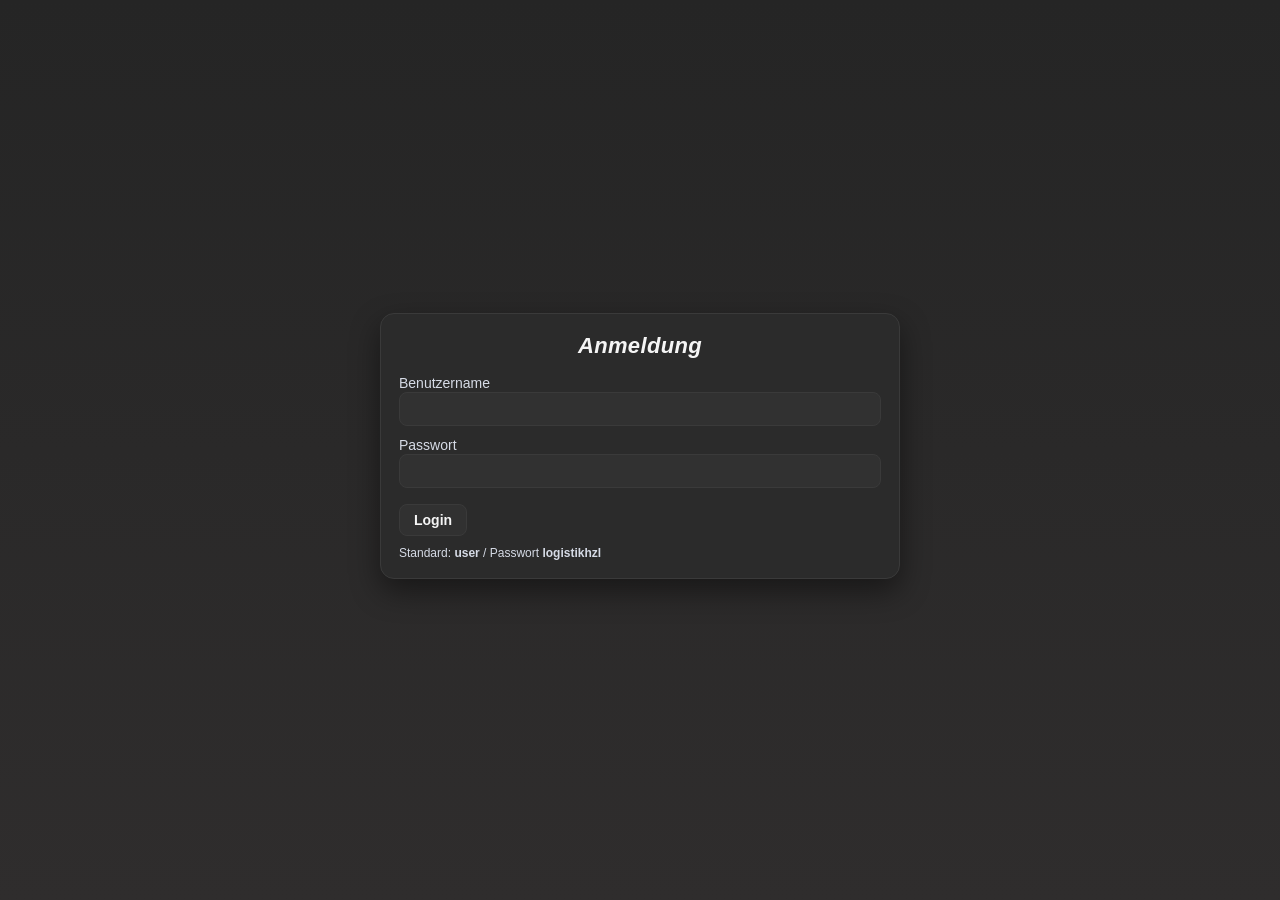
<file: index.html>
<!doctype html>
<html lang="de">
<head>
  <meta charset="utf-8" />
  <meta name="viewport" content="width=device-width, initial-scale=1" />
  <title>Login</title>
  <link rel="stylesheet" href="css/style.css" />
  <link rel="icon" href="icons/favicon.ico">
  <style>
    .login-page .page-wrap {
      min-height: 100vh;
      align-items: center;
    }
    .login-card {
      width: min(520px, calc(100vw - 24px));
      padding: 18px;
      border: 1px solid #3a3a3a;
      border-radius: 14px;
      background: #2b2b2b;
      box-shadow: 0 12px 30px rgba(0, 0, 0, 0.45);
    }
    .login-title {
      margin: 0 0 14px;
      text-align: center;
      font-size: 22px;
      font-weight: 700;
      color: #f5f5f5;
    }
    .login-form {
      display: grid;
      gap: 10px;
    }
    .login-form label {
      font-size: 14px;
      color: #d6dbe6;
    }
    .login-form input {
      width: 100%;
      border: 1px solid #3a3a3a;
      border-radius: 8px;
      padding: 8px 10px;
      background: #313131;
      color: #f5f5f5;
      font-size: 14px;
      font-family: inherit;
    }
    .login-form input:focus {
      outline: none;
      border-color: #8aa9ff;
      box-shadow: 0 0 0 2px rgba(138, 169, 255, 0.22);
    }
    .login-actions {
      margin-top: 6px;
      display: flex;
      align-items: center;
      gap: 10px;
    }
    .login-actions button {
      border: 1px solid #3a3a3a;
      background: #313131;
      color: #f5f5f5;
      border-radius: 8px;
      padding: 7px 14px;
      font-size: 14px;
      font-weight: 700;
      cursor: pointer;
    }
    .login-actions button:hover {
      background: #3a3a3a;
    }
    .login-msg {
      min-height: 20px;
      font-size: 13px;
      color: #ffb0b0;
    }
    .login-hint {
      margin-top: 10px;
      font-size: 12px;
      color: #d6dbe6;
    }
  </style>
</head>
<body class="index-page index-color-font login-page">
  <div class="page-wrap">
    <div class="login-card">
      <h1 class="login-title">Anmeldung</h1>
      <form id="loginForm" class="login-form" autocomplete="off">
        <div>
          <label for="loginUser">Benutzername</label>
          <input id="loginUser" name="username" type="text" required />
        </div>
        <div>
          <label for="loginPassword">Passwort</label>
          <input id="loginPassword" name="password" type="password" required />
        </div>
        <div class="login-actions">
          <button id="loginBtn" type="submit">Login</button>
          <span id="loginMsg" class="login-msg" aria-live="polite"></span>
        </div>
      </form>
      <div class="login-hint">Standard: <b>user</b> / Passwort <b>logistikhzl</b></div>
    </div>
  </div>

  <script src="js/auth_config.js"></script>
  <script src="js/auth.js"></script>
</body>
</html>
</file>
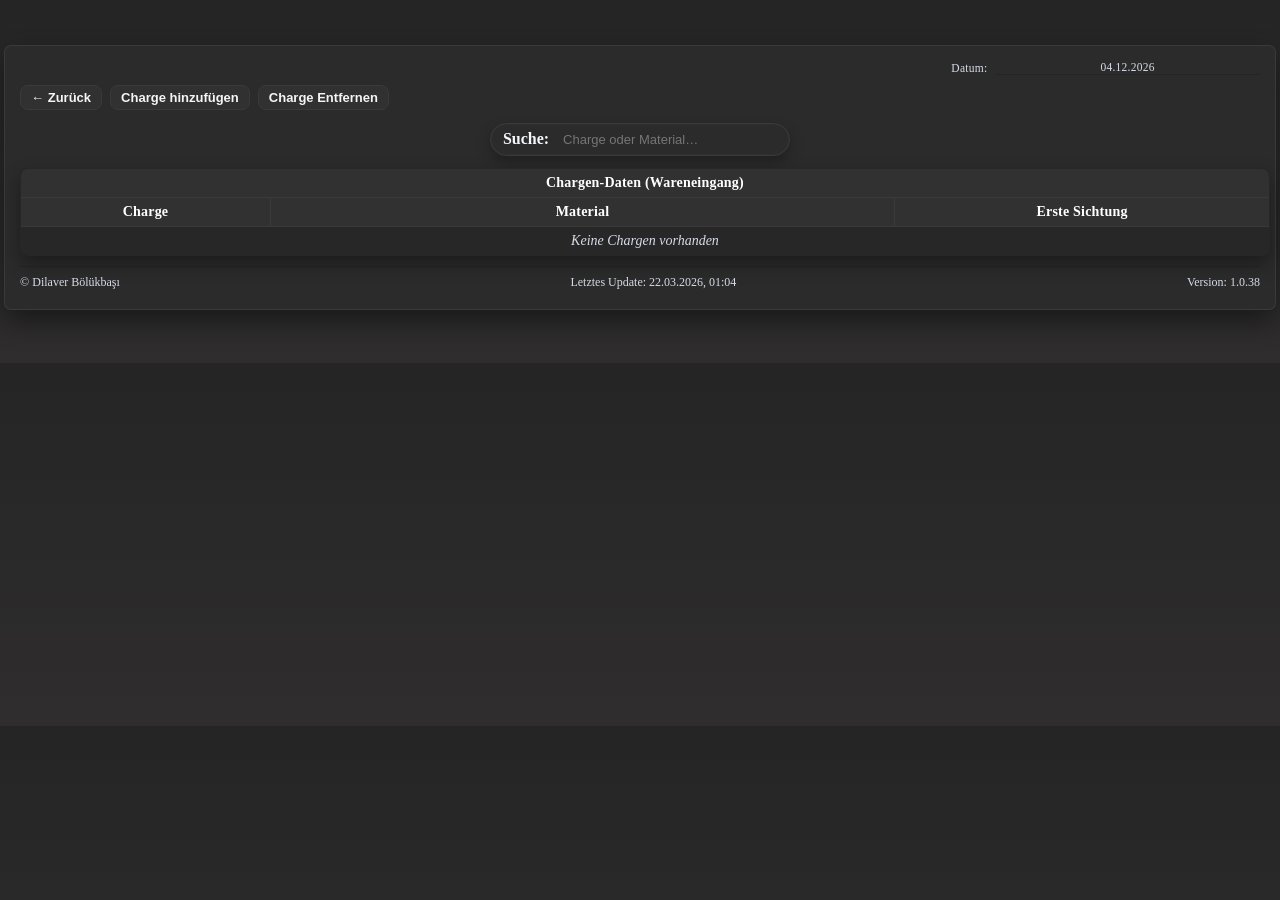
<file: chargen_daten.html>
<!doctype html>
<html lang="de">
<head>
  <meta charset="utf-8" />
  <meta name="viewport" content="width=device-width, initial-scale=1" />
  <title>Chargen-Daten</title>
  <link rel="stylesheet" href="css/style.css" />
  <link rel="icon" href="icons/favicon.ico">
</head>
<body class="weing-page weing-data-page chargen-data-page">
  <div class="page-wrap">
    <div class="page">
      <div class="date-line"><span>Datum:</span><span class="line current-date"></span></div>

      <div class="weing-data-header">
        <div class="weing-data-header-top">
          <div class="left-buttons">
            <button id="chargenBackBtn" type="button">Zurück</button>
            <button id="chargenAddBtn" type="button">Charge hinzufügen</button>
            <button id="chargenRemoveBtn" type="button">Charge Entfernen</button>
          </div>
        </div>
        <div class="weing-data-search-row">
          <div class="weing-data-search">
            <label for="chargeSearch">Suche:</label>
            <input id="chargeSearch" type="search" placeholder="Charge oder Material…" />
          </div>
        </div>
      </div>
      <div class="weing-data-grid">
        <div class="weing-data-right" style="grid-column: 1 / -1;">
          <table class="weing-data-table">
            <thead>
              <tr>
                <th colspan="3">Chargen-Daten (Wareneingang)</th>
              </tr>
              <tr>
                <th style="width: 20%;">Charge</th>
                <th style="width: 50%;">Material</th>
                <th style="width: 30%;">Erste Sichtung</th>
              </tr>
            </thead>
            <tbody id="chargeTableBody">
              <!-- Wird per JS gefüllt -->
            </tbody>
          </table>
        </div>
      </div>

      <footer>
        <div id="kimlik">© Dilaver Bölükbaşı</div>
        <div id="lastUpdate"></div>
        <span id="footerVersion">Version: …</span>
      </footer>
    </div>
  </div>
  <script src="js/dpc.js" defer></script>
</body>
</html>
</file>
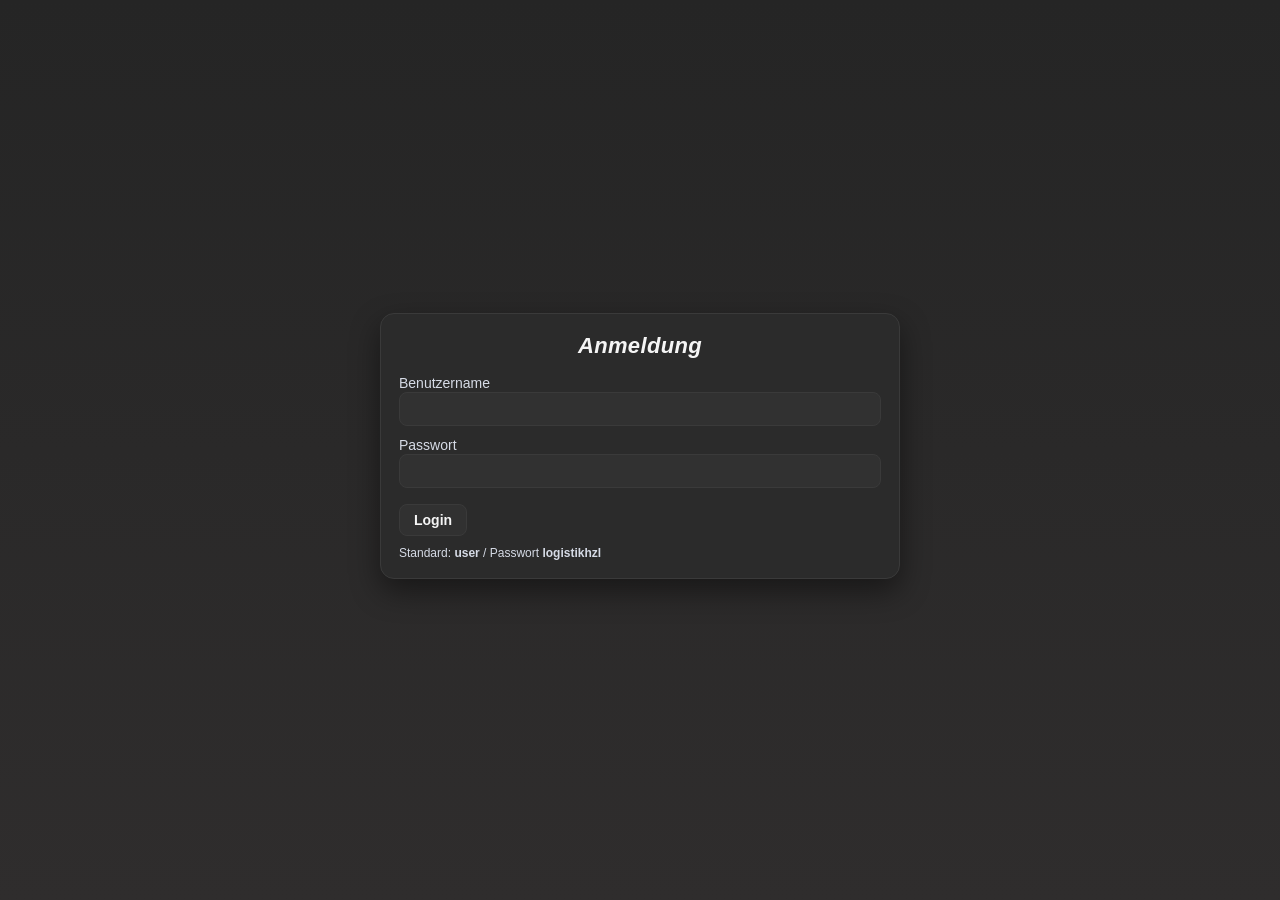
<file: register.html>
<!doctype html>
<html lang="de">
<head>
  <meta charset="utf-8" />
  <meta name="viewport" content="width=device-width, initial-scale=1" />
  <title>Register</title>
  <link rel="stylesheet" href="css/style.css" />
  <link rel="icon" href="icons/favicon.ico">
  <style>
    .register-page .page-wrap {
      min-height: 100vh;
      align-items: center;
    }
    .register-card {
      width: min(560px, calc(100vw - 24px));
      padding: 18px;
      border: 1px solid #3a3a3a;
      border-radius: 14px;
      background: #2b2b2b;
      box-shadow: 0 12px 30px rgba(0, 0, 0, 0.45);
    }
    .register-title {
      margin: 0 0 14px;
      text-align: center;
      font-size: 22px;
      font-weight: 700;
      color: #f5f5f5;
    }
    .register-form {
      display: grid;
      gap: 10px;
    }
    .register-form label {
      font-size: 14px;
      color: #d6dbe6;
    }
    .register-form input,
    .register-form select {
      width: 100%;
      border: 1px solid #3a3a3a;
      border-radius: 8px;
      padding: 8px 10px;
      background: #313131;
      color: #f5f5f5;
      font-size: 14px;
      font-family: inherit;
    }
    .register-actions {
      margin-top: 8px;
      display: flex;
      gap: 8px;
      align-items: center;
      flex-wrap: wrap;
    }
    .register-actions button,
    .register-actions a {
      border: 1px solid #3a3a3a;
      background: #313131;
      color: #f5f5f5;
      border-radius: 8px;
      padding: 7px 14px;
      font-size: 14px;
      font-weight: 700;
      text-decoration: none;
      cursor: pointer;
    }
    .register-actions button:hover,
    .register-actions a:hover {
      background: #3a3a3a;
    }
    .register-msg {
      min-height: 20px;
      font-size: 13px;
      color: #ffb0b0;
    }
    .register-msg.ok {
      color: #9fe0b0;
    }
  </style>
</head>
<body class="index-page index-color-font register-page">
  <div class="page-wrap">
    <div class="register-card">
      <h1 class="register-title">Neuen Benutzer anlegen</h1>
      <form id="registerForm" class="register-form" autocomplete="off">
        <div>
          <label for="regUser">Benutzername</label>
          <input id="regUser" type="text" required />
        </div>
        <div>
          <label for="regPass">Passwort</label>
          <input id="regPass" type="password" required />
        </div>
        <div>
          <label for="regPass2">Passwort wiederholen</label>
          <input id="regPass2" type="password" required />
        </div>
        <div>
          <label for="regRole">Rolle</label>
          <select id="regRole">
            <option value="User">User</option>
            <option value="Admin">Admin</option>
          </select>
        </div>
        <div class="register-actions">
          <button type="submit">Benutzer speichern</button>
          <a href="aufg.html">Zurück zur Startseite</a>
          <span id="registerMsg" class="register-msg" aria-live="polite"></span>
        </div>
      </form>
    </div>
  </div>
  <script src="js/auth_config.js"></script>
  <script src="js/register.js"></script>
</body>
</html>
</file>
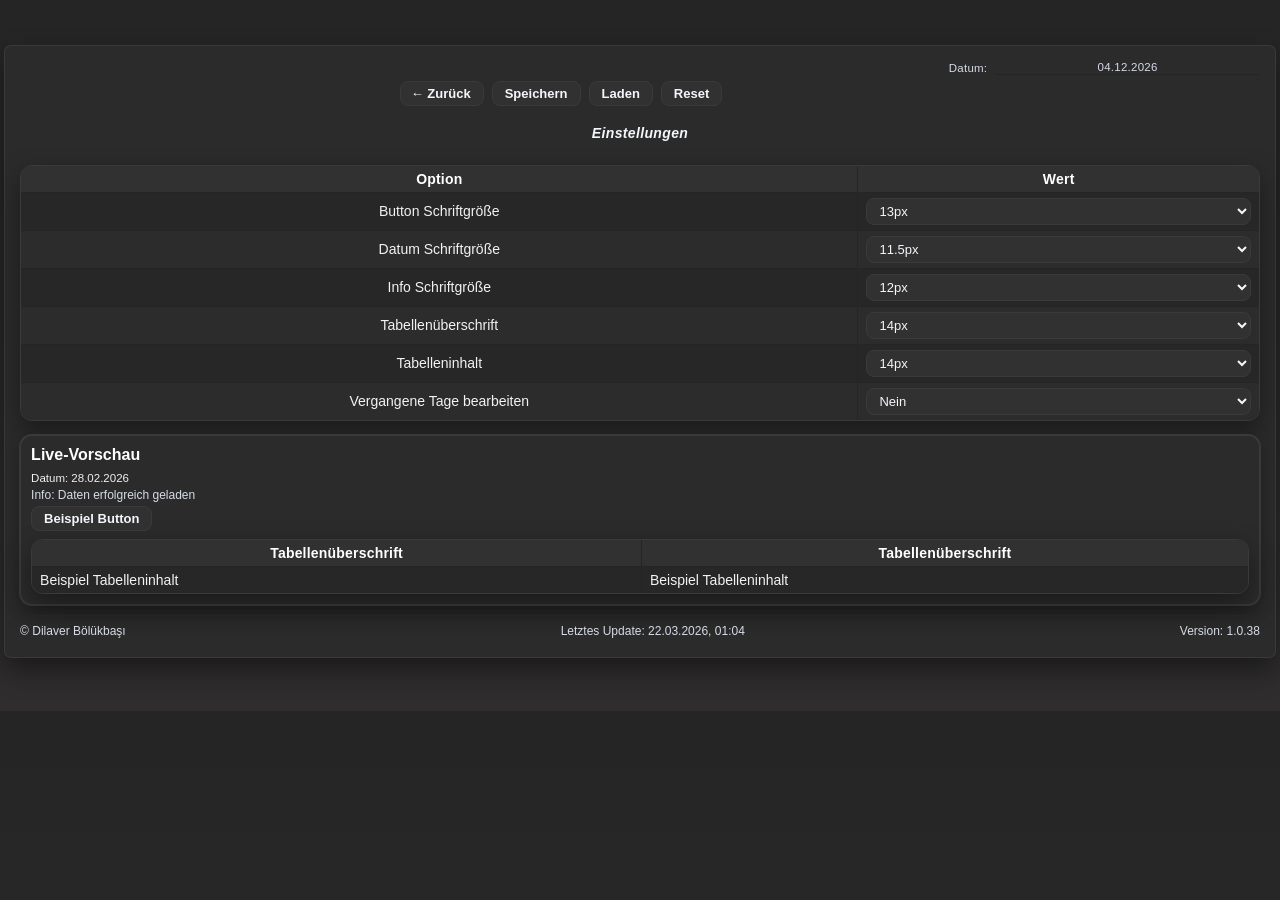
<file: settings.html>
<!doctype html>
<html lang="de">
<head>
  <meta charset="utf-8" />
  <meta name="viewport" content="width=device-width, initial-scale=1" />
  <title>Einstellungen</title>
  <link rel="stylesheet" href="css/style.css" />
  <link rel="icon" href="icons/favicon.ico">
</head>
<body class="index-page index-color-font settings-page">
  <div class="page-wrap">
    <div class="page">
      <div class="date-line"><span>Datum:</span><span class="line current-date"></span></div>
      <div class="top-actions">
        <div class="top-actions-row actions-secondary">
          <div class="left-buttons">
            <button id="settingsBackBtn" type="button">Zurück</button>
            <button id="settingsSaveBtn" type="button">Speichern</button>
            <button id="settingsLoadBtn" type="button">Laden</button>
            <button id="settingsResetBtn" type="button">Reset</button>
          </div>
          <span id="settingsStatus" aria-live="polite"></span>
        </div>
      </div>

      <h1>Einstellungen</h1>
      <table class="editable-grid-table">
        <thead>
          <tr>
            <th>Option</th>
            <th>Wert</th>
          </tr>
        </thead>
        <tbody>
          <tr>
            <td>Button Schriftgröße</td>
            <td>
              <select id="setBtnFs"></select>
            </td>
          </tr>
          <tr>
            <td>Datum Schriftgröße</td>
            <td>
              <select id="setDateFs"></select>
            </td>
          </tr>
          <tr>
            <td>Info Schriftgröße</td>
            <td>
              <select id="setInfoFs"></select>
            </td>
          </tr>
          <tr>
            <td>Tabellenüberschrift</td>
            <td>
              <select id="setThFs"></select>
            </td>
          </tr>
          <tr>
            <td>Tabelleninhalt</td>
            <td>
              <select id="setTdFs"></select>
            </td>
          </tr>
          <tr>
            <td>Vergangene Tage bearbeiten</td>
            <td>
              <select id="setAllowPastEdit"></select>
            </td>
          </tr>
        </tbody>
      </table>

      <div class="settings-preview">
        <p class="settings-preview-title">Live-Vorschau</p>
        <div class="settings-preview-row settings-preview-date">Datum: 28.02.2026</div>
        <div class="settings-preview-row settings-preview-info">Info: Daten erfolgreich geladen</div>
        <div class="settings-preview-row settings-preview-btns">
          <button type="button">Beispiel Button</button>
        </div>
        <table class="settings-preview-table">
          <thead>
            <tr>
              <th>Tabellenüberschrift</th>
              <th>Tabellenüberschrift</th>
            </tr>
          </thead>
          <tbody>
            <tr>
              <td>Beispiel Tabelleninhalt</td>
              <td>Beispiel Tabelleninhalt</td>
            </tr>
          </tbody>
        </table>
      </div>

      <footer>
        <div id="kimlik">© Dilaver Bölükbaşı</div>
        <div id="lastUpdate"></div>
        <span id="footerVersion">Version: …</span>
      </footer>
    </div>
  </div>
  <script src="js/dpc.js" defer></script>
</body>
</html>
</file>
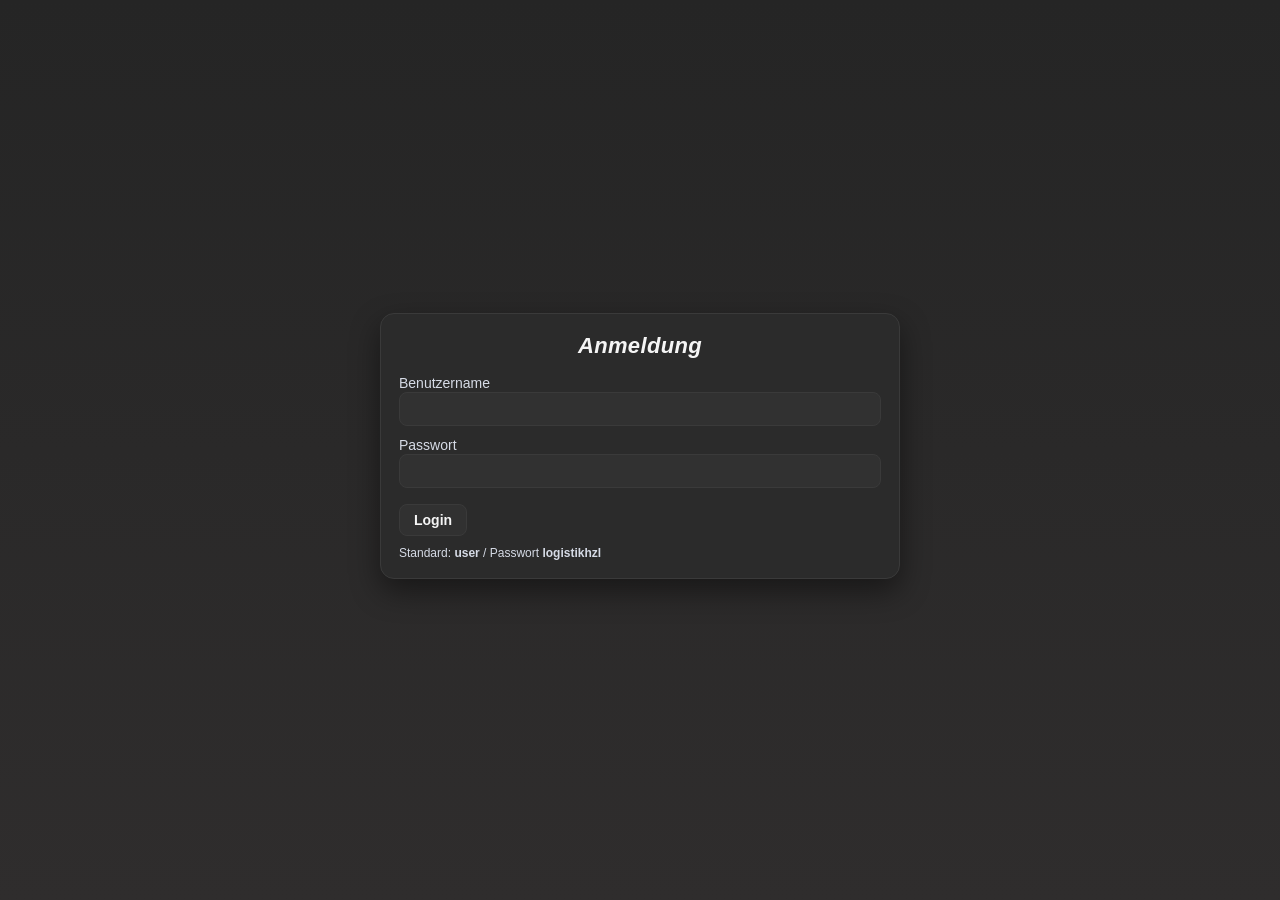
<file: users_admin.html>
<!doctype html>
<html lang="de">
<head>
  <meta charset="utf-8" />
  <meta name="viewport" content="width=device-width, initial-scale=1" />
  <title>Benutzerverwaltung</title>
  <link rel="stylesheet" href="css/style.css" />
  <link rel="icon" href="icons/favicon.ico">
  <style>
    .users-admin-page .page-wrap {
      align-items: flex-start;
    }
    .users-admin-toolbar {
      display: flex;
      align-items: center;
      gap: 8px;
      margin: 8px 0 10px;
      flex-wrap: wrap;
    }
    .users-admin-status {
      font-size: var(--fs-info);
      color: var(--text-muted);
      min-height: 18px;
    }
    .users-admin-status.error {
      color: #ffb0b0;
    }
    .users-admin-status.ok {
      color: #9fe0b0;
    }
    .users-admin-table th,
    .users-admin-table td {
      text-align: left;
    }
    .users-admin-table td:nth-child(2) {
      font-family: "Consolas", "Courier New", monospace;
      font-size: 12px;
    }
    .users-admin-table td:nth-child(4),
    .users-admin-table td:nth-child(5) {
      text-align: center;
    }
    .users-admin-table select {
      border: 1px solid #3a3a3a;
      background: #313131;
      color: #f5f5f5;
      border-radius: 8px;
      padding: 4px 8px;
      font-size: var(--fs-btn);
    }
  </style>
</head>
<body class="index-page index-color-font users-admin-page">
  <div class="page-wrap">
    <div class="page">
      <div class="date-line"><span>Datum:</span><span class="line current-date"></span></div>

      <div class="users-admin-toolbar">
        <button id="usersAdminBackBtn" type="button">Zurück</button>
        <button id="usersAdminReloadBtn" type="button">Neu laden</button>
        <button id="usersAdminResetBtn" type="button">Overrides zurücksetzen</button>
        <span id="usersAdminStatus" class="users-admin-status" aria-live="polite"></span>
      </div>

      <h1 class="index-title">Benutzerverwaltung</h1>

      <table class="tight users-admin-table">
        <thead>
          <tr>
            <th style="width: 16%;">Typ</th>
            <th style="width: 36%;">User-Hash</th>
            <th style="width: 16%;">Rolle</th>
            <th style="width: 14%;">Aktiv</th>
            <th style="width: 18%;">Aktion</th>
          </tr>
        </thead>
        <tbody id="usersAdminBody">
        </tbody>
      </table>

      <footer>
        <div id="kimlik">© Dilaver Bölükbaşı</div>
        <div id="lastUpdate"></div>
        <span id="footerVersion">Version: …</span>
      </footer>
    </div>
  </div>

  <script src="js/auth_config.js"></script>
  <script src="js/users_admin.js"></script>
</body>
</html>
</file>
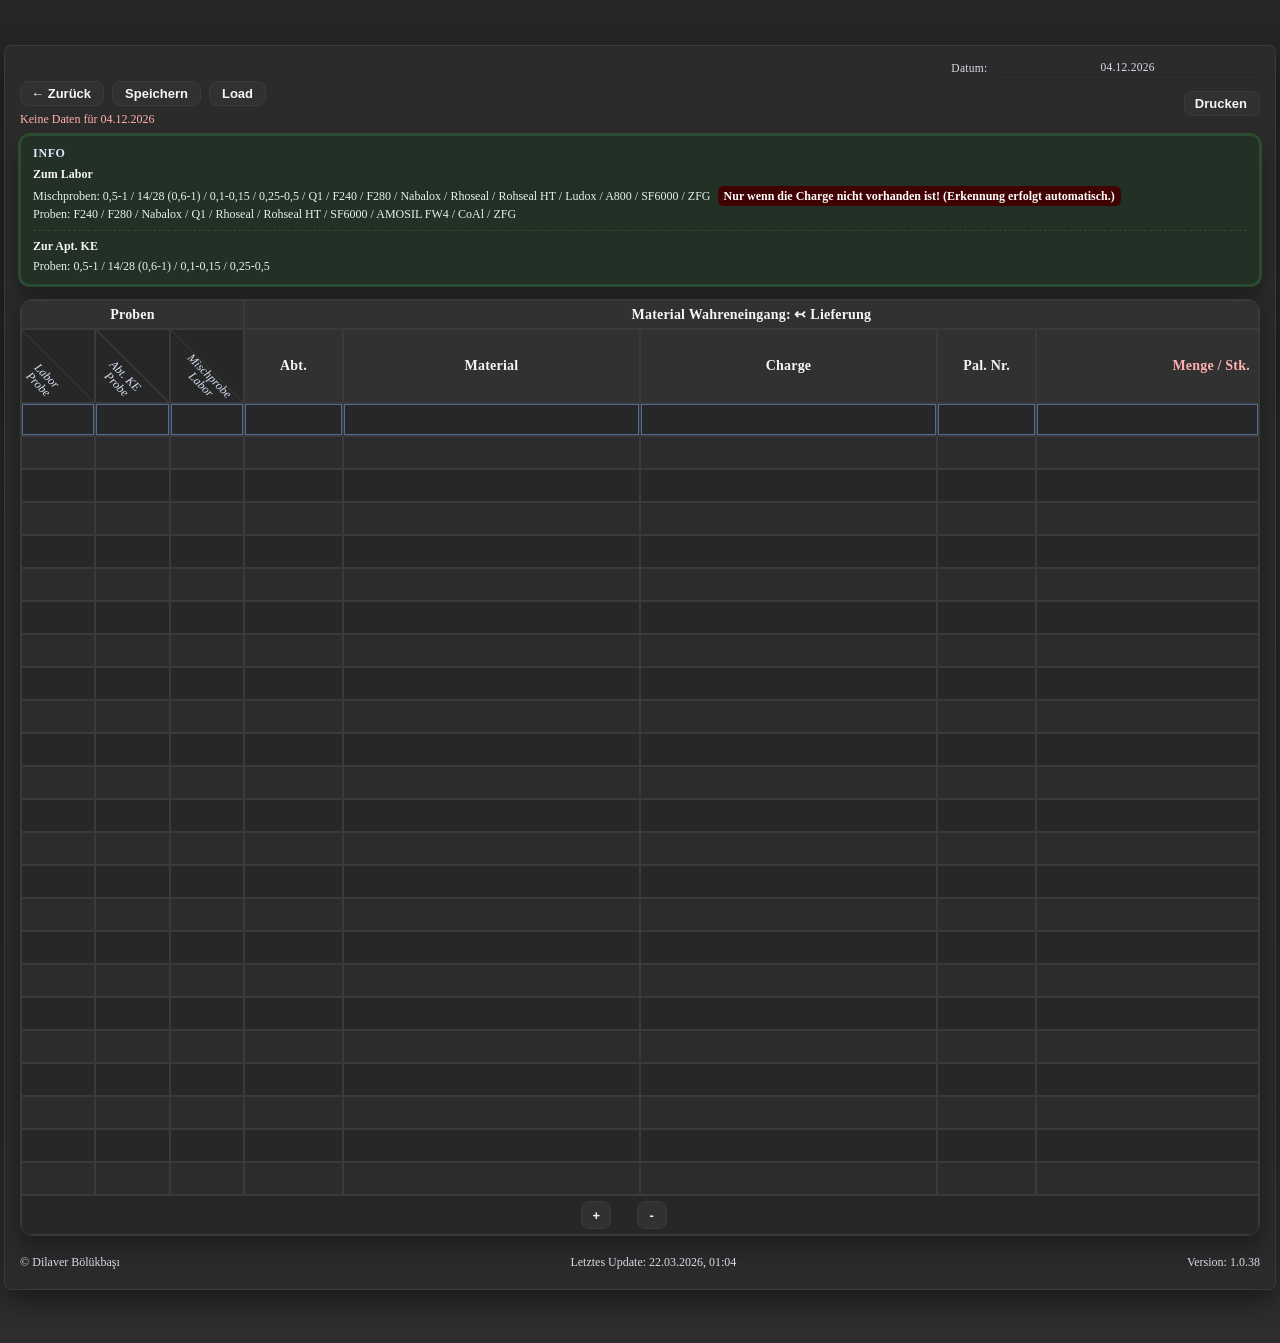
<file: weing.html>
<!doctype html>
<html lang="de">
<head>
  <meta charset="utf-8" />
  <meta name="viewport" content="width=device-width, initial-scale=1" />
  <title>Eingang</title>
  <link rel="stylesheet" href="css/style.css" />
  <link rel="icon" href="icons/favicon.ico">
</head>
<body class="weing-page">
  <div class="page-wrap">
  <div class="page">
    <div class="date-line"><span>Datum:</span><span class="line current-date"></span></div>
    <div class="top-actions">
      <div class="top-actions-row actions-secondary">
        <div class="left-block">
          <div class="left-buttons">
            <button id="weingBackBtn" type="button">Zurück</button>
            <button id="weingDataBackBtn" type="button" hidden>Vorschau</button>
            <button id="weingSaveBtn" type="button">Speichern</button>
            <button id="weingLoadBtn" type="button">Load</button>
          </div>
          <span id="weingStatus" aria-live="polite"></span>
        </div>
        <button id="weingPrintBtn" type="button" onclick="window.print()">Drucken</button>
      </div>
    </div>
    <div class="weing-infobox">
      <div class="weing-infobox-title">INFO</div>
      <div class="weing-infobox-section">
        <div class="weing-infobox-heading">Zum Labor</div>
        <div class="weing-infobox-text">
          Mischproben: 0,5-1 / 14/28 (0,6-1) / 0,1-0,15 / 0,25-0,5 / Q1 / F240 / F280 / Nabalox / Rhoseal / Rohseal HT / Ludox / A800 / SF6000 / ZFG
          <span class="weing-infobox-warn">Nur wenn die Charge nicht vorhanden ist! (Erkennung erfolgt automatisch.)</span>
        </div>
        <div class="weing-infobox-text">Proben: F240 / F280 / Nabalox / Q1 / Rhoseal / Rohseal HT / SF6000 / AMOSIL FW4 / CoAl / ZFG</div>
      </div>
      <div class="weing-infobox-section">
        <div class="weing-infobox-heading">Zur Apt. KE</div>
        <div class="weing-infobox-text">Proben: 0,5-1 / 14/28 (0,6-1) / 0,1-0,15 / 0,25-0,5</div>
      </div>
    </div>

    <table id="weingTable" class="editable-grid-table weing-proben-table">
      <thead>
      <tr>
        <th colspan="3" class="table-title">Proben</th>
        <th colspan="5" class="table-title">Material Wahreneingang: ↢ Lieferung</th>
      </tr>
      </thead>
      <colgroup>
        <col style="width:6%">
        <col style="width:6%">
        <col style="width:6%">
        <col style="width:8%">
        <col style="width:24%">
        <col style="width:24%">
        <col style="width:8%">
        <col style="width:18%">
      </colgroup>
      <thead>
        <tr>
          <th class="probe-diagonal-cell"><span class="probe-lbl">Labor<br>Probe</span></th>
          <th class="probe-diagonal-cell"><span class="probe-lbl">Abt. KE<br>Probe</span></th>
          <th class="probe-diagonal-cell"><span class="probe-lbl">Mischprobe<br>Labor</span></th>
          <th>Abt.</th>
          <th>Material</th>
          <th>Charge</th>
          <th>Pal. Nr.</th>
          <th><span class="red">Menge / Stk.</span></th>
        </tr>
      </thead>
      <tbody>
        <tr><td></td><td></td><td></td><td></td><td></td><td></td><td></td><td></td></tr>
        <tr><td></td><td></td><td></td><td></td><td></td><td></td><td></td><td></td></tr>
        <tr><td></td><td></td><td></td><td></td><td></td><td></td><td></td><td></td></tr>
        <tr><td></td><td></td><td></td><td></td><td></td><td></td><td></td><td></td></tr>
        <tr><td></td><td></td><td></td><td></td><td></td><td></td><td></td><td></td></tr>
        <tr><td></td><td></td><td></td><td></td><td></td><td></td><td></td><td></td></tr>
        <tr><td></td><td></td><td></td><td></td><td></td><td></td><td></td><td></td></tr>
        <tr><td></td><td></td><td></td><td></td><td></td><td></td><td></td><td></td></tr>
        <tr><td></td><td></td><td></td><td></td><td></td><td></td><td></td><td></td></tr>
        <tr><td></td><td></td><td></td><td></td><td></td><td></td><td></td><td></td></tr>
        <tr><td></td><td></td><td></td><td></td><td></td><td></td><td></td><td></td></tr>
        <tr><td></td><td></td><td></td><td></td><td></td><td></td><td></td><td></td></tr>
        <tr><td></td><td></td><td></td><td></td><td></td><td></td><td></td><td></td></tr>
        <tr><td></td><td></td><td></td><td></td><td></td><td></td><td></td><td></td></tr>
        <tr><td></td><td></td><td></td><td></td><td></td><td></td><td></td><td></td></tr>
        <tr><td></td><td></td><td></td><td></td><td></td><td></td><td></td><td></td></tr>
        <tr><td></td><td></td><td></td><td></td><td></td><td></td><td></td><td></td></tr>
        <tr><td></td><td></td><td></td><td></td><td></td><td></td><td></td><td></td></tr>
        <tr><td></td><td></td><td></td><td></td><td></td><td></td><td></td><td></td></tr>
        <tr><td></td><td></td><td></td><td></td><td></td><td></td><td></td><td></td></tr>
        <tr><td></td><td></td><td></td><td></td><td></td><td></td><td></td><td></td></tr>
        <tr><td></td><td></td><td></td><td></td><td></td><td></td><td></td><td></td></tr>
        <tr><td></td><td></td><td></td><td></td><td></td><td></td><td></td><td></td></tr>
        <tr><td></td><td></td><td></td><td></td><td></td><td></td><td></td><td></td></tr>
        <tr class="add-row-line">
          <td colspan="8">
            <button id="addWeingRowBtn" type="button" aria-label="Zeile hinzufügen">+</button>
            <span class="row-line-label"></span>
            <button id="removeWeingRowBtn" type="button" aria-label="Ausgewählte Zeile entfernen">-</button>
            <span class="row-line-label"></span>
          </td>
        </tr>
      </tbody>
    </table>
    <footer>
      <div id="kimlik">© Dilaver Bölükbaşı</div>
      <div id="lastUpdate"></div>
      <span id="footerVersion">Version: …</span>
    </footer>
  </div>
  </div>
  <script src="js/dpc.js" defer></script>
</body>
</html>
</file>
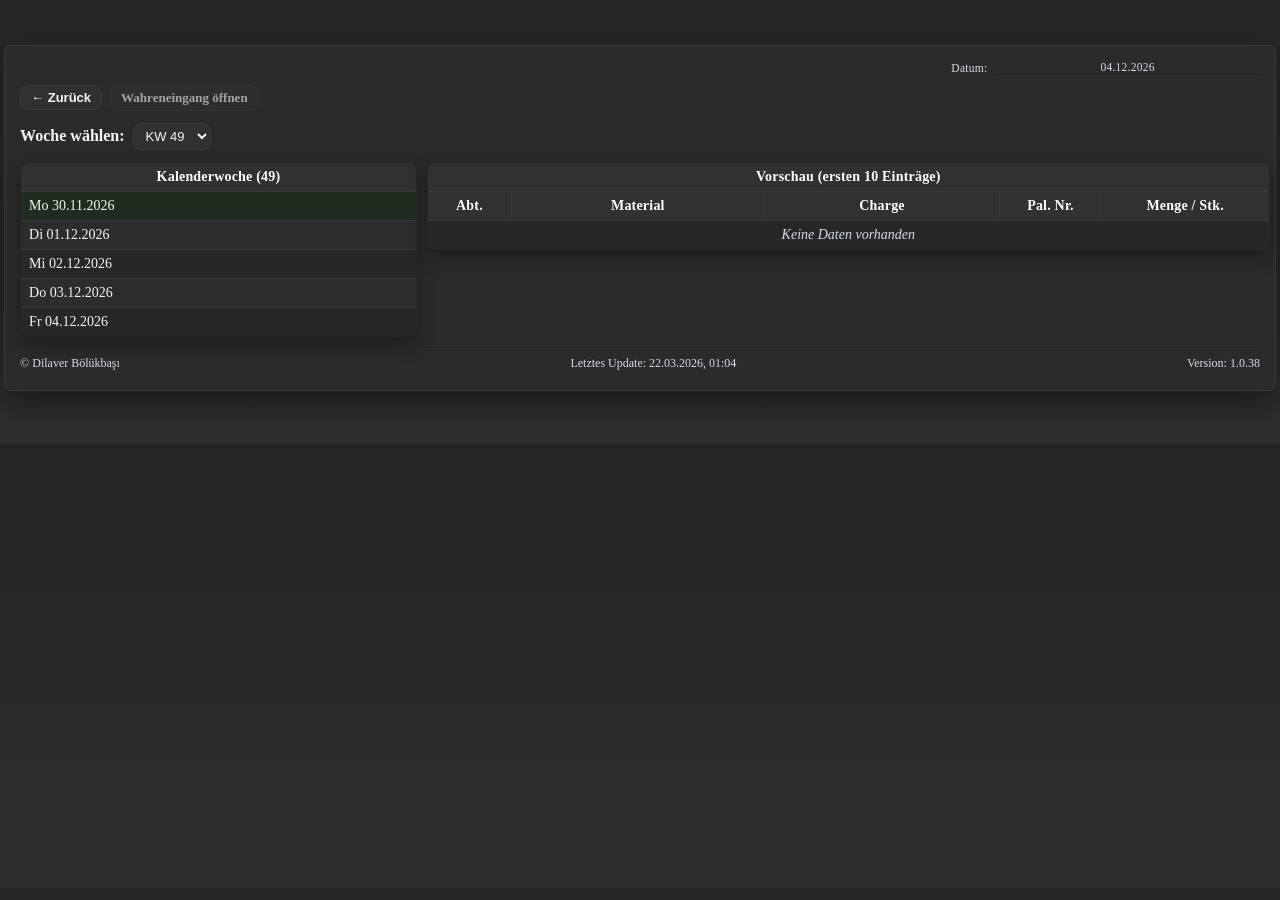
<file: weingData.html>
<!doctype html>
<html lang="de">
<head>
  <meta charset="utf-8" />
  <meta name="viewport" content="width=device-width, initial-scale=1" />
  <title>Waren­eingang Vorschau</title>
  <link rel="stylesheet" href="css/style.css" />
  <link rel="icon" href="icons/favicon.ico">
</head>
<body class="weing-page weing-data-page">
  <div class="page-wrap">
    <div class="page">
      <div class="date-line"><span>Datum:</span><span class="line current-date"></span></div>

      <div class="weing-data-header">
        <div class="weing-data-header-top">
          <div class="left-buttons">
            <button id="weingDataBackBtn" type="button">Zurück</button>
            <a id="weingDataOpenWeing" class="weing-data-link" href="weing.html">Wahreneingang öffnen</a>
          </div>
        </div>

        <div class="weing-data-kw">
          <label for="weingDataKwSelect">Woche wählen:</label>
          <select id="weingDataKwSelect"></select>
        </div>
      </div>

      <div class="weing-data-grid">
        <div class="weing-data-left">
          <table class="weing-data-table">
            <thead>
              <tr>
                <th id="weingDataKwTitle">Kalenderwoche</th>
              </tr>
            </thead>
            <tbody id="weingDataDaysBody">
              <!-- Wird per JS gefüllt -->
            </tbody>
          </table>
        </div>

        <div class="weing-data-right">
          <table class="weing-data-table">
            <thead>
              <tr>
                <th colspan="5">Vorschau (ersten 10 Einträge)</th>
              </tr>
              <tr>
                <th style="width: 10%;">Abt.</th>
                <th style="width: 30%;">Material</th>
                <th style="width: 28%;">Charge</th>
                <th style="width: 12%;">Pal. Nr.</th>
                <th style="width: 20%;">Menge / Stk.</th>
              </tr>
            </thead>
            <tbody id="weingDataPreviewBody">
              <!-- Wird per JS gefüllt -->
            </tbody>
          </table>
        </div>
      </div>

      <footer>
        <div id="kimlik">© Dilaver Bölükbaşı</div>
        <div id="lastUpdate"></div>
        <span id="footerVersion">Version: …</span>
      </footer>
    </div>
  </div>
  <script src="js/dpc.js" defer></script>
</body>
</html>
</file>
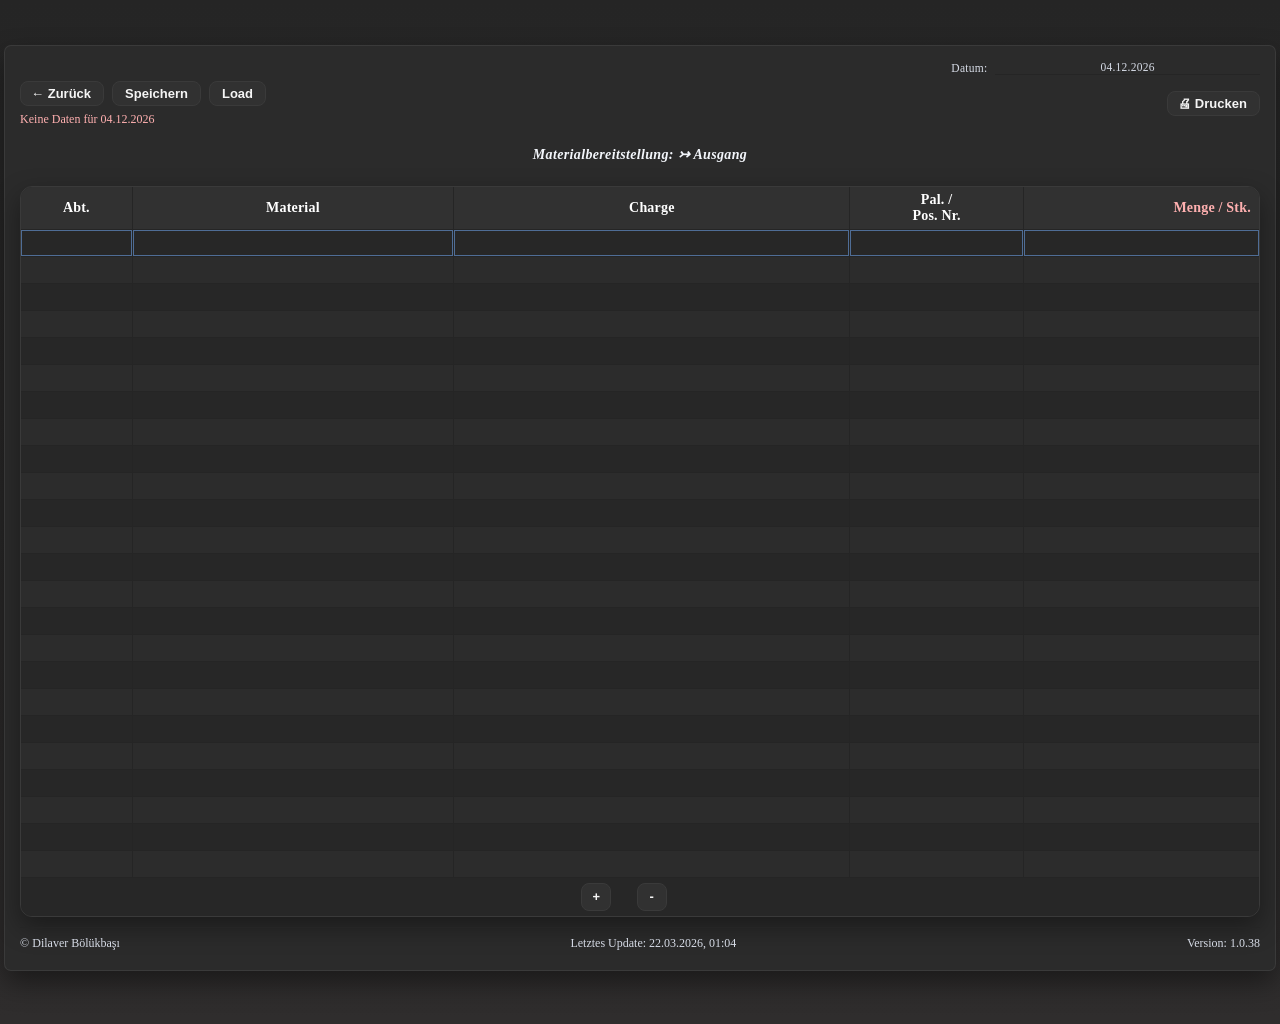
<file: wvorbe.html>
<!doctype html>
<html lang="de">
<head>
  <meta charset="utf-8" />
  <meta name="viewport" content="width=device-width, initial-scale=1" />
  <title>Material Bereitstellung: -> Ausgang</title>
  <link rel="stylesheet" href="css/style.css" />
  <link rel="icon" href="icons/favicon.ico">
</head>
<body class="wvorbe-page">
  <div class="page-wrap">
  <div class="page">
    <div class="date-line"><span>Datum:</span><span class="line current-date"></span></div>
    <div class="top-actions">
      <div class="top-actions-row actions-secondary">
        <div class="left-block">
            <div class="left-buttons">
                <button id="wvorbeBackBtn" type="button">Zurück</button>
                <button id="wvorbeSaveBtn" type="button">Speichern</button>
                <button id="wvorbeLoadBtn" type="button">Load</button>
            </div>
            <span id="wvorbeStatus" aria-live="polite"></span>
        </div>
        <button id="wvorbePrintBtn" type="button" onclick="printWvorbe()">Drucken</button>
      </div>
    </div>
    <h1>Materialbereitstellung: ↣ Ausgang</h1>

    <table id="wvorbeTable" class="editable-grid-table">
      <thead>
        <tr>
          <th style="width: 9%;">Abt.</th>
          <th style="width: 26%;">Material</th>
          <th style="width: 32%;">Charge</th>
          <th style="width: 14%;">Pal. /<br>Pos. Nr.</th>
          <th style="width: 19%;"><span class="red">Menge / Stk.</span></th>
        </tr>
      </thead>
      <tbody>
        <tr><td></td><td></td><td></td><td></td><td></td></tr>
        <tr><td></td><td></td><td></td><td></td><td></td></tr>
        <tr><td></td><td></td><td></td><td></td><td></td></tr>
        <tr><td></td><td></td><td></td><td></td><td></td></tr>
        <tr><td></td><td></td><td></td><td></td><td></td></tr>
        <tr><td></td><td></td><td></td><td></td><td></td></tr>
        <tr><td></td><td></td><td></td><td></td><td></td></tr>
        <tr><td></td><td></td><td></td><td></td><td></td></tr>
        <tr><td></td><td></td><td></td><td></td><td></td></tr>
        <tr><td></td><td></td><td></td><td></td><td></td></tr>
        <tr><td></td><td></td><td></td><td></td><td></td></tr>
        <tr><td></td><td></td><td></td><td></td><td></td></tr>
        <tr><td></td><td></td><td></td><td></td><td></td></tr>
        <tr><td></td><td></td><td></td><td></td><td></td></tr>
        <tr><td></td><td></td><td></td><td></td><td></td></tr>
        <tr><td></td><td></td><td></td><td></td><td></td></tr>
        <tr><td></td><td></td><td></td><td></td><td></td></tr>
        <tr><td></td><td></td><td></td><td></td><td></td></tr>
        <tr><td></td><td></td><td></td><td></td><td></td></tr>
        <tr><td></td><td></td><td></td><td></td><td></td></tr>
        <tr><td></td><td></td><td></td><td></td><td></td></tr>
        <tr><td></td><td></td><td></td><td></td><td></td></tr>
        <tr><td></td><td></td><td></td><td></td><td></td></tr>
        <tr><td></td><td></td><td></td><td></td><td></td></tr>
        <tr class="add-row-line">
          <td colspan="5">
            <button id="addWvorbeRowBtn" type="button" aria-label="Zeile hinzufügen">+</button>
            <span class="row-line-label"></span>
            <button id="removeWvorbeRowBtn" type="button" aria-label="Ausgewählte Zeile entfernen">-</button>
            <span class="row-line-label"></span>
          </td>
        </tr>
      </tbody>
    </table>
    <footer>
      <div id="kimlik">© Dilaver Bölükbaşı</div>
      <div id="lastUpdate"></div>
      <span id="footerVersion">Version: …</span>
    </footer>
  </div>
  </div>
  <script src="js/dpc.js" defer></script>
</body>
</html>
</file>
<file: css/style.css>
@charset "utf-8";

/* Basis-Styles und Farbvariablen für die gesamte Anwendung */
:root {
  --bg-gradient: linear-gradient(180deg,#252525,#2f2d2d);
  --line: #252525;
  --soft-line: #a3adbc;
  --border: #3a3a3a;
  --card-bg: #1a202a;
  --table-head: #313131;
  --row-hover: #95a80a;
  --shadow-soft: 0 10px 26px rgba(0, 0, 0, 0.38);
  --text: #f3f6fb;
  --text-muted: #d6dbe6;
  --page-bg: #677d0b;
  --header-bg: #295b2b;
  --font: "Cambria", "Georgia", "Times New Roman", serif;
  --page-width: 190mm;
  --page-margin: 10mm;
  --tbltd-bg: #0c3414;
  --tbltd-color: #bcad29;
  --tblN-L-bg: #340c0c;
  --screen-gap: 5px;
  --tblN-L-bg: #340c0c;
  --fs-btn: 13px;
  --fs-date: 11.5px;
  --fs-info: 12px;
  --fs-th: 14px;
  --fs-td: 14px;
  --bgClR: #3f0101;
  --bgClG: #013f0d;
}

* { box-sizing: border-box; }

html, body {
  margin: 0;
  padding: 0;
  background: var(--bg-gradient);
  color: var(--text);
  font-family: var(--font);
}

/* Spezifische Styles für die index.html, um die dunkle Farbpalette und Schriftart zu gewährleisten */
.index-color-font {
  color: #f0f0f0;
  font-family: "Manrope", "Segoe UI", "Helvetica Neue", sans-serif;
}

/* Hohe Spezifität für index.html, damit die dunkle Farbpalette und Schriftart über die Basis-Styles hinaus angewendet werden */
.index-color-font .page {
  background: #2b2b2b;
  box-shadow:
    0 0 0 1px #3a3a3a,
    0 12px 28px rgba(0, 0, 0, 0.45);
}

/* Weitere spezifische Styles für index.html, um die Lesbarkeit und visuelle Hierarchie zu verbessern */
.index-color-font .index-title {
  color: #ffffff;
  font-weight: 700;
  letter-spacing: 0.25px;
}

/* Tabellenstile für index.html, um die dunkle Farbpalette und Lesbarkeit zu gewährleisten */
.index-color-font table {
  color: #f2f2f2;
}

.index-color-font th {
  color: #ffffff;
}

.index-color-font .tight th {
  background: #313131;
}

.index-color-font .tight td {
  background: #272727;
}

.index-color-font .tight tbody tr:nth-child(even) td {
  background: #2c2c2c;
}

/* Spezifische Styles für wvorbe.html und weing.html, um die dunkle Farbpalette und Schriftart zu gewährleisten */
.wvorbe-page .page,
.weing-page .page {
  background: #2b2b2b;
  box-shadow:
    0 0 0 1px #3a3a3a,
    0 12px 28px rgba(0, 0, 0, 0.45);
}


.wvorbe-page table,
.weing-page table {
  color: #f2f2f2;
  background: #272727;
  border-color: #3a3a3a;
}


.wvorbe-page th,
.weing-page th {
  color: #ffffff;
  background: #313131;
}

.wvorbe-page td,
.weing-page td {
  background: #272727;
}

.wvorbe-page tbody tr:nth-child(even) td,
.weing-page tbody tr:nth-child(even) td {
  background: #2c2c2c;
}

/* Spezifische Styles für Buttons auf wvorbe.html und weing.html, um die dunkle Farbpalette und Lesbarkeit zu gewährleisten */
.wvorbe-page #wvorbeSaveBtn,
.wvorbe-page #wvorbeLoadBtn,
.wvorbe-page #wvorbeBackBtn,
.wvorbe-page #wvorbePrintBtn,
.wvorbe-page #addWvorbeRowBtn,
.wvorbe-page #removeWvorbeRowBtn,
.weing-page #weingSaveBtn,
.weing-page #weingLoadBtn,
.weing-page #weingBackBtn,
.weing-page #weingDataBackBtn,
.weing-page #weingPrintBtn,
.weing-page #addWeingRowBtn,
.weing-page #removeWeingRowBtn {
  background: #313131;
  border-color: #3a3a3a;
  color: #f5f5f5;
}

.wvorbe-page #wvorbeSaveBtn:hover,
.wvorbe-page #wvorbeLoadBtn:hover,
.wvorbe-page #wvorbeBackBtn:hover,
.wvorbe-page #wvorbePrintBtn:hover,
.wvorbe-page #addWvorbeRowBtn:hover,
.wvorbe-page #removeWvorbeRowBtn:hover,
.weing-page #weingSaveBtn:hover,
.weing-page #weingLoadBtn:hover,
.weing-page #weingBackBtn:hover,
.weing-page #weingDataBackBtn:hover,
.weing-page #weingPrintBtn:hover,
.weing-page #addWeingRowBtn:hover,
.weing-page #removeWeingRowBtn:hover {
  background: #3a3a3a;
}

.wvorbe-page #wvorbeSaveBtn:disabled,
.wvorbe-page #addWvorbeRowBtn:disabled,
.wvorbe-page #removeWvorbeRowBtn:disabled,
.weing-page #weingSaveBtn:disabled,
.weing-page #addWeingRowBtn:disabled,
.weing-page #removeWeingRowBtn:disabled,
.weing-page #weingDataBackBtn:disabled {
  background: #2a2a2a;
  border-color: #3a3a3a;
  color: #b7b7b7;
}

.index-color-font #saveBtn,
.index-color-font #loadBtn,
.index-color-font #menuBtn,
.index-color-font #yearDownBtn,
.index-color-font #yearUpBtn,
.index-color-font #kwSelect,
.index-color-font #daySelect {
  background: #313131;
  border-color: #3a3a3a;
  color: #f5f5f5;
}

.index-color-font #saveBtn:hover,
.index-color-font #loadBtn:hover,
.index-color-font #menuBtn:hover,
.index-color-font #yearDownBtn:hover,
.index-color-font #yearUpBtn:hover {
  background: #3a3a3a;
}

.index-color-font #saveBtn:disabled {
  background: #2a2a2a;
  border-color: #3a3a3a;
  color: #b7b7b7;
}

.page-wrap {
  width: 100%;
  display: flex;
  justify-content: center;
  align-items: flex-start;
  overflow-x: hidden;
  padding: 8px var(--screen-gap) 16px;
}

.page {
  width: min(var(--page-width), calc(100vw - (var(--screen-gap) * 2)));
  margin: var(--page-margin) 0;
  background: var(--page-bg);
  box-shadow:
    0 0 0 1px #303746,
    0 12px 30px rgba(0, 0, 0, 0.45);
  padding: 4mm 4mm 5mm;
  border-radius: 6px;
}

@media (min-width: 1025px) {
  .page {
    width: min(1360px, calc(100vw - (var(--screen-gap) * 2)));
  }
}

.date-line {
  display: flex;
  justify-content: flex-end;
  align-items: center;
  gap: 8px;
  font-size: var(--fs-date);
  letter-spacing: 0.25px;
  color: var(--text-muted);
}

.date-line .line {
  width: 70mm;
  border-bottom: 1px solid var(--line);
  min-height: 14px;
  display: inline-flex;
  align-items: flex-end;
  justify-content: center;
  padding-bottom: 1px;
}

.top-actions {
  display: flex;
  flex-direction: column;
  align-items: flex-start;
  gap: 6px;
  margin-top: 6px;
}

.top-actions-row {
  display: flex;
  justify-content: flex-start;
  align-items: center;
  gap: 10px;
  width: 100%;
}

.index-page .top-actions {
  align-items: center;
}

.index-page .top-actions-row {
  justify-content: center;
  position: relative;
}

.index-page #saveStatus {
  text-align: center;
}

.index-page .top-actions-row .menu-wrapper {
  position: absolute;
  left: 0;
}

.index-page #weingInfo {
  position: absolute;
  right: 0;
  top: 50%;
  transform: translateY(-50%);
  padding: 4px 10px;
  border: 1px solid #2f5a3a;
  border-radius: 999px;
  background: rgba(12, 52, 20, 0.85);
  color: #f8f8f8;
  font-size: var(--fs-info);
  font-weight: 600;
  line-height: 1.2;
  white-space: nowrap;
  display: inline-flex;
  align-items: center;
  gap: 6px;
}

.index-page .weing-info-row {
  display: flex;
  justify-content: flex-end;
  margin-top: 4px;
  margin-bottom: 8px;
}

.index-page .weing-info-row #weingInfo {
  position: static;
  transform: none;
}

.index-page #weingInfo[hidden] {
  display: none !important;
}

.index-page #weingInfo img {
  width: 14px;
  height: 14px;
  object-fit: contain;
}

.menu-wrapper {
  position: relative;
  margin-right: 0;
}

#menuBtn {
  border: 1px solid var(--line);
  background: #1d2633;
  color: var(--text);
  border-radius: 8px;
  width: 36px;
  height: 32px;
  display: inline-flex;
  align-items: center;
  justify-content: center;
  cursor: pointer;
  padding: 0;
}

#menuBtn:hover {
  background: #69610e;
}

#menuBtn img {
  width: 20px;
  height: 20px;
  object-fit: contain;
}

.menu-dropdown  {
  position: absolute;
  top: calc(100% + 6px);
  left: 0;
  min-width: 220px;
  background: #313131;
  border: 1px solid #3a3a3a;
  border-radius: 10px;
  box-shadow: var(--shadow-soft);
  padding: 6px;
  display: none;
  z-index: 50;
}

.menu-dropdown.open {
  display: block;
}

.menu-separator {
  height: 1px;
  background: #3a3a3a;
  opacity: 0.95;
  margin: 6px 4px;
}

.menu-dropdown a {
  display: block;
  color: var(--text);
  text-decoration: none;
  font-size: var(--fs-btn);
  padding: 8px 10px;
  border-radius: 8px;
}

/* Für Menü-Items, die als Button (z.B. "Einstellungen") umgesetzt sind, damit sie semantisch korrekt und zugänglich sind */
.menu-dropdown button { 
  width: 100%;
  display: block;
  color: var(--text);
  background: transparent;
  border: 0;
  text-align: left;
  font-size: var(--fs-btn);
  padding: 8px 10px;
  border-radius: 8px;
  cursor: pointer;
}

.menu-item { /* Gemeinsame Stile für Menü-Items, insbesondere für die Icon-Positionierung */
  position: relative;
  padding-left: 30px !important;
}

.menu-item::before { /* Icon-Placeholder, wird durch spezifische Klassen mit Inhalt gefüllt */
  position: absolute;
  left: 10px;
  top: 50%;
  transform: translateY(-50%);
  font-size: var(--fs-btn);
  opacity: 0.95;
}

.menu-item-list::before { content: "▦"; }
.menu-item-in::before { content: "↘"; }
.menu-item-preview::before { content: "🗂"; }
.menu-item-settings::before { content: "⚙"; }
.menu-item-save::before { content: "⬇"; }
.menu-item-load::before { content: "⤒"; }
.menu-item-chargen::before { content: "🧾"; }
.menu-item-logout::before { content: "⇦"; }
.menu-item-users-admin::before { content: "👤"; }
.menu-item-register::before { content: "✚"; }

.menu-dropdown a:hover,
.menu-dropdown button:hover {
  background: #69610e;
}

.menu-dropdown .menu-item-disabled {
  opacity: 0.45;
  pointer-events: none;
  cursor: not-allowed;
}

.actions-secondary {
  gap: 8px;
}

.left-block {
  display: flex;
  flex-direction: column;
  align-items: flex-start;
  gap: 6px;
  margin-right: auto;
}

.left-buttons {
  display: flex;
  align-items: center;
  gap: 8px;
}

.top-actions label {
  font-size: 12px;
  color: var(--text-muted);
}

.year-switch {
  display: inline-flex;
  align-items: center;
  gap: 6px;
}

.year-switch button {
  border: 1px solid var(--line);
  background: #313131;
  color: var(--text);
  border-radius: 8px;
  min-width: 26px;
  height: 26px;
  font-size: 15px;
  line-height: 1;
  cursor: pointer;
}

.year-switch button:hover {
  background: #3a3a3a;
}

.year-switch button:disabled {
  opacity: 0.45;
  cursor: not-allowed;
}

#yearValue {
  min-width: 48px;
  text-align: center;
  font-size: 13px;
  font-weight: 700;
}

#daySelect {
  border: 1px solid var(--line);
  background: #313131;
  color: var(--text);
  border-radius: 8px;
  padding: 4px 8px;
  font-size: var(--fs-btn);
  font-weight: 600;
}

#kwSelect {
  border: 1px solid var(--line);
  background: #313131;
  color: var(--text);
  border-radius: 8px;
  padding: 4px 8px;
  font-size: var(--fs-btn);
  font-weight: 600;
}

#saveBtn,
#loadBtn,
#wvorbeSaveBtn,
#wvorbeLoadBtn,
#weingSaveBtn,
#weingLoadBtn,
#settingsSaveBtn,
#settingsLoadBtn,
#settingsResetBtn,
#settingsBackBtn,
#wvorbeBackBtn,
#wvorbePrintBtn,
#weingBackBtn,
#weingPrintBtn,
#weingDataBackBtn {
  border: 1px solid var(--line);
  background: #313131;
  color: var(--text);
  border-radius: 8px;
  padding: 4px 12px;
  font-size: var(--fs-btn);
  font-weight: 600;
  cursor: pointer;
}

#saveBtn:hover,
#loadBtn:hover,
#wvorbeSaveBtn:hover,
#wvorbeLoadBtn:hover,
#weingSaveBtn:hover,
#weingLoadBtn:hover,
#settingsSaveBtn:hover,
#settingsLoadBtn:hover,
#settingsResetBtn:hover,
#settingsBackBtn:hover,
#wvorbeBackBtn:hover,
#wvorbePrintBtn:hover,
#weingBackBtn:hover,
#weingPrintBtn:hover,
#weingDataBackBtn:hover {
  background: #3a3a3a;
}

#wvorbeBackBtn,
#settingsBackBtn,
#wvorbePrintBtn,
#weingBackBtn,
#weingPrintBtn,
#weingDataBackBtn {
  margin-right: 0;
  padding-inline: 10px 12px;
}

#wvorbeBackBtn::before,
#settingsBackBtn::before,
#weingBackBtn::before,
#weingDataBackBtn::before {
  content: "← ";
  font-weight: 700;
}

#wvorbePrintBtn::before {
  content: "🖨 ";
}

#wvorbePrintBtn {
  margin-left: auto;
}

#saveBtn:disabled {
  opacity: 0.45;
  cursor: not-allowed;
}

#saveStatus,
#wvorbeStatus,
#weingStatus,
#settingsStatus {
  font-size: var(--fs-info);
  color: var(--text-muted);
  min-width: 150px;
  text-align: left;
}

#saveStatus.error,
#wvorbeStatus.error,
#weingStatus.error,
#settingsStatus.error {
  color: #ffb0b0;
}

.settings-page .editable-grid-table td select {
  width: 100%;
  border: 1px solid #3a3a3a;
  background: #313131;
  color: #f3f6fb;
  border-radius: 8px;
  padding: 4px 8px;
  font-size: 13px;
  font-weight: 400;
}

.settings-page .editable-grid-table td select:focus {
  outline: none;
  border-color: #8aa9ff;
  box-shadow: 0 0 0 2px rgba(138, 169, 255, 0.22);
}

.settings-page .editable-grid-table td select option {
  background: #313131;
  color: #f3f6fb;
}

.settings-page .editable-grid-table th {
  font-size: 14px;
  color: #ffffff;
  background: #313131;
}

.settings-page .editable-grid-table td {
  font-size: 14px;
  background: #272727;
}

.settings-page .editable-grid-table {
  color: #f2f2f2;
  background: #272727;
  border-color: #3a3a3a;
}

.settings-page .editable-grid-table tbody tr:nth-child(even) td {
  background: #2c2c2c;
}

.settings-page #settingsSaveBtn,
.settings-page #settingsLoadBtn,
.settings-page #settingsResetBtn,
.settings-page #settingsBackBtn {
  border: 1px solid #3a3a3a;
  background: #313131;
  color: #f3f6fb;
}

.settings-page #settingsSaveBtn:hover,
.settings-page #settingsLoadBtn:hover,
.settings-page #settingsResetBtn:hover,
.settings-page #settingsBackBtn:hover {
  background: #3a3a3a;
}

.settings-preview {
  margin-top: 14px;
  padding: 10px;
  border: 1px solid #3a3a3a;
  border-radius: 12px;
  background: #2b2b2b;
  box-shadow:
    0 0 0 1px #3a3a3a,
    0 8px 20px rgba(0, 0, 0, 0.35);
}

.settings-preview-title {
  margin: 0 0 8px;
  font-weight: 700;
  color: #ffffff;
}

.settings-preview-row {
  margin: 4px 0;
}

.settings-preview-date {
  font-size: var(--fs-date);
}

.settings-preview-info {
  font-size: var(--fs-info);
  color: #d6dbe6;
}

.settings-preview-btns button {
  border: 1px solid #3a3a3a;
  background: #313131;
  color: #f3f6fb;
  border-radius: 8px;
  padding: 4px 12px;
  font-size: var(--fs-btn);
  font-weight: 600;
}

.settings-preview-btns button:hover {
  background: #3a3a3a;
}

.settings-preview-table {
  margin-top: 8px;
  color: #f2f2f2;
  background: #272727;
  border-color: #3a3a3a;
}

.settings-preview-table th {
  color: #ffffff;
  background: #313131;
}

.settings-preview-table td {
  background: #272727;
}

.settings-preview-table tbody tr:nth-child(even) td {
  background: #2c2c2c;
}

.settings-preview-table th {
  font-size: var(--fs-th);
}

.settings-preview-table td {
  font-size: var(--fs-td);
}

h1 {
  font-size: 14px;
  text-align: center;
  margin: 5mm 0 6mm;
  font-style: italic;
  letter-spacing: 0.35px;
  color: var(--text);
  line-height: 1.25;
}

table {
  width: 100%;
  font-size: 14px;
  color: var(--text);
  border-collapse: separate;
  border-spacing: 0;
  overflow: hidden;
  border-radius: 12px;
  background: var(--card-bg);
  box-shadow: var(--shadow-soft);
  border: 1px solid var(--border);
}

th, td {
  border-right: 1px solid var(--line);
  border-bottom: 1px solid var(--line);
  padding: 5px 8px;
  min-height: 24px;
  vertical-align: middle;
}

th {
  font-weight: 700;
  font-size: var(--fs-th);
  font-style: normal;
  background: var(--table-head);
  letter-spacing: 0.2px;
}

td {
  font-size: var(--fs-td);
  font-weight: 400;
}

.editable-cell {
  text-align: center;
}

.editable-cell input {
  width: 100%;
  border: 0;
  background: transparent;
  color: var(--text);
  text-align: center;
  font-size: var(--fs-td);
  font-weight: 500;
  font-family: inherit;
  padding: 0;
}

.editable-cell input:focus {
  outline: none;
}

.istmax-wrap {
  display: inline-flex;
  align-items: center;
  justify-content: center;
  gap: 4px;
  width: 100%;
}

.ist-only-input {
  max-width: 54px;
  text-align: center;
  border: 1px solid #4a4a4a !important;
  background: #1f1f1f !important;
  color: #f5f5f5 !important;
  border-radius: 6px;
  padding: 2px 6px !important;
}

.max-suffix {
  color: var(--text-muted);
  font-size: var(--fs-td);
  white-space: nowrap;
}

.ist-only-input:focus {
  border-color: #8aa9ff !important;
  box-shadow: 0 0 0 2px rgba(138, 169, 255, 0.22);
}

.bemerk-cell input {
  width: 95%;
  border: 0;
  background: transparent;
  color: var(--text);
  text-align: left;
  font-size: var(--fs-td);
  font-weight: 600;
  font-family: inherit;
  padding: 0;
}

.bemerk-cell input:focus {
  outline: none;
}

.editable-cell input.auto-bereitst {
  pointer-events: none;
}

.erld-cell {
  text-align: center;
}

.status-check {
  appearance: none;
  -webkit-appearance: none;
  width: 16px;
  height: 16px;
  border: 1px solid #5a6472;
  border-radius: 4px;
  background: linear-gradient(180deg, #2c3139, #1c2027);
  box-shadow: inset 0 1px 0 rgba(255, 255, 255, 0.05), 0 0 0 1px rgba(0, 0, 0, 0.18);
  cursor: pointer;
  opacity: 1;
  display: block;
  margin: 0 auto;
  position: relative;
  transition: background 140ms ease, border-color 140ms ease, box-shadow 140ms ease, transform 140ms ease;
}

.status-check:hover {
  border-color: #7b8798;
  background: linear-gradient(180deg, #343a44, #21262f);
}

.status-check:focus-visible {
  outline: none;
  box-shadow: 0 0 0 2px rgba(138, 169, 255, 0.24), inset 0 1px 0 rgba(255, 255, 255, 0.06);
}

.status-check:checked {
  border-color: #a4b6d8;
  background: linear-gradient(180deg, #f7f8fb, #d9dee7);
}

.status-check:checked::after {
  content: "";
  position: absolute;
  left: 4px;
  top: 1px;
  width: 4px;
  height: 8px;
  border: solid #0f1e14;
  border-width: 0 2px 2px 0;
  transform: rotate(45deg);
}

.status-check:disabled {
  cursor: not-allowed;
  opacity: 0.7;
  border-color: #4c5563;
  background: linear-gradient(180deg, #262a31, #1a1d23);
}

.status-checkKE,
.status-checkFM1,
.status-checkFM2,
.status-checkFM3,
.status-checkFM4,
.status-checkFM5,
.status-checkFMStrahlhaus,
.status-checkWA,
.status-checkFMpowergr {
  margin-left: 0;
  margin-right: auto;
}

.locked-field {
  opacity: 0.8;
}

th:last-child,
td:last-child {
  border-right: none;
}

tbody tr:last-child td {
  border-bottom: none;
}

tbody tr:hover {
  background: var(--row-hover);
}

tbody tr.row-done,
tbody tr.row-done:hover {
  background: var(--tbltd-bg);
}

tbody tr.row-done td {
  background: var(--tbltd-bg);
  color: var(--tbltd-color);
}

tbody tr.row-done .editable-cell input {
  color: var(--tbltd-color);
}

tbody tr.row-done .max-suffix {
  color: var(--tbltd-color);
}

tbody tr.row-not-available,
tbody tr.row-not-available:hover {
  background: var(--tblN-L-bg);
}

tbody tr.row-not-available td {
  background: var(--tblN-L-bg);
  color: #fff;
}

tbody tr.row-not-available .editable-cell input,
tbody tr.row-not-available .bemerk-cell input {
  color: #fff;
}

tbody tr.row-not-available .max-suffix {
  color: #fff;
}

tbody tr.row-release-required,
tbody tr.row-release-required:hover {
  background: #bcad29;
}

tbody tr.row-release-required td {
  background: #bcad29;
  color: #111;
}

tbody tr.row-release-required .editable-cell input,
tbody tr.row-release-required .bemerk-cell input,
tbody tr.row-release-required .max-suffix {
  color: #111;
}

/* Vorrang: n.v. übersteuert Erledigt-Farbe */
tbody tr.row-done.row-not-available,
tbody tr.row-done.row-not-available:hover {
  background: var(--tblN-L-bg);
}

tbody tr.row-done.row-not-available td {
  background: var(--tblN-L-bg);
  color: #fff;
}

tbody tr.row-nv-done,
tbody tr.row-nv-done:hover {
  background: #6b5d1a;
}

tbody tr.row-nv-done td {
  background: #6b5d1a;
  color: #f3f6fb;
}

tbody tr.row-nv-done .editable-cell input,
tbody tr.row-nv-done .bemerk-cell input,
tbody tr.row-nv-done .max-suffix {
  color: #f3f6fb;
}

/* Hohe Spezifität für index.html, damit Statusfarben die zebra/td-Basisfarben übersteuern */
.index-color-font .tight tbody tr.row-done td {
  background: var(--tbltd-bg);
  color: var(--tbltd-color);
}

.index-color-font .tight tbody tr.row-not-available td {
  background: var(--tblN-L-bg);
  color: #fff;
}

.index-color-font .tight tbody tr.row-done.row-not-available td {
  background: var(--tblN-L-bg);
  color: #fff;
}

.index-color-font .tight tbody tr.row-release-required td {
  background: #bcad29;
  color: #111;
}

.tight.table-done {
  box-shadow: 0 0 0 2px #2b4c31, 0 12px 26px rgba(0, 0, 0, 0.35);
  border-color: #2b4c31;
}

.tight.table-done th {
  background: #2f3c2f;
}

.tight.table-done td {
  background: #233026;
}

.tight.table-done tbody tr:nth-child(even) td {
  background: #27352b;
}

.tight.table-done tbody tr.row-done td,
.index-color-font .tight.table-done tbody tr.row-done td {
  background: var(--tbltd-bg);
  color: var(--tbltd-color);
}

.tight.table-done tbody tr.row-done .editable-cell input,
.tight.table-done tbody tr.row-done .bemerk-cell input,
.tight.table-done tbody tr.row-done .max-suffix,
.index-color-font .tight.table-done tbody tr.row-done .editable-cell input,
.index-color-font .tight.table-done tbody tr.row-done .bemerk-cell input,
.index-color-font .tight.table-done tbody tr.row-done .max-suffix {
  color: var(--tbltd-color);
}

.tight.table-nv-done {
  box-shadow: 0 0 0 2px #8a7a29, 0 12px 26px rgba(0, 0, 0, 0.35);
  border-color: #8a7a29;
}

.tight.table-nv-done th {
  background: #7a6b1f;
  color: #fff;
}

.tight.table-nv-done td {
  background: #4f4517;
  color: #f8f8f8;
}

.tight.table-nv-done tbody tr:nth-child(even) td {
  background: #554b1a;
}

.index-color-font .tight.table-nv-done {
  box-shadow: 0 0 0 2px #8a7a29, 0 12px 26px rgba(0, 0, 0, 0.35);
  border-color: #8a7a29;
}

.index-color-font .tight.table-nv-done th {
  background: #7a6b1f;
  color: #fff7d6;
}

.index-color-font .tight.table-nv-done td,
.index-color-font .tight.table-nv-done tbody tr:nth-child(even) td,
.index-color-font .tight.table-nv-done tbody tr.row-done td,
.index-color-font .tight.table-nv-done tbody tr.row-not-available td,
.index-color-font .tight.table-nv-done tbody tr.row-done.row-not-available td,
.index-color-font .tight.table-nv-done tbody tr.row-nv-done td {
  background: #4f4517;
  color: #f8f8f8;
}

.index-color-font .tight.table-nv-done .editable-cell input,
.index-color-font .tight.table-nv-done .bemerk-cell input,
.index-color-font .tight.table-nv-done .max-suffix {
  color: #f8f8f8;
}

.tight.table-nv-done tbody tr.row-done:not(.row-not-available):not(.row-nv-done) td,
.index-color-font .tight.table-nv-done tbody tr.row-done:not(.row-not-available):not(.row-nv-done) td {
  background: var(--tbltd-bg);
  color: var(--tbltd-color);
}

.tight.table-nv-done tbody tr.row-done:not(.row-not-available):not(.row-nv-done) .editable-cell input,
.tight.table-nv-done tbody tr.row-done:not(.row-not-available):not(.row-nv-done) .bemerk-cell input,
.tight.table-nv-done tbody tr.row-done:not(.row-not-available):not(.row-nv-done) .max-suffix,
.index-color-font .tight.table-nv-done tbody tr.row-done:not(.row-not-available):not(.row-nv-done) .editable-cell input,
.index-color-font .tight.table-nv-done tbody tr.row-done:not(.row-not-available):not(.row-nv-done) .bemerk-cell input,
.index-color-font .tight.table-nv-done tbody tr.row-done:not(.row-not-available):not(.row-nv-done) .max-suffix {
  color: var(--tbltd-color);
}

.tight.table-nv-done tbody tr.row-not-available td,
.tight.table-nv-done tbody tr.row-done.row-not-available td,
.tight.table-nv-done tbody tr.row-nv-done td,
.index-color-font .tight.table-nv-done tbody tr.row-not-available td,
.index-color-font .tight.table-nv-done tbody tr.row-done.row-not-available td,
.index-color-font .tight.table-nv-done tbody tr.row-nv-done td {
  background: var(--tblN-L-bg);
  color: #fff;
}

.tight.table-nv-done tbody tr.row-not-available .editable-cell input,
.tight.table-nv-done tbody tr.row-not-available .bemerk-cell input,
.tight.table-nv-done tbody tr.row-not-available .max-suffix,
.tight.table-nv-done tbody tr.row-done.row-not-available .editable-cell input,
.tight.table-nv-done tbody tr.row-done.row-not-available .bemerk-cell input,
.tight.table-nv-done tbody tr.row-done.row-not-available .max-suffix,
.tight.table-nv-done tbody tr.row-nv-done .editable-cell input,
.tight.table-nv-done tbody tr.row-nv-done .bemerk-cell input,
.tight.table-nv-done tbody tr.row-nv-done .max-suffix,
.index-color-font .tight.table-nv-done tbody tr.row-not-available .editable-cell input,
.index-color-font .tight.table-nv-done tbody tr.row-not-available .bemerk-cell input,
.index-color-font .tight.table-nv-done tbody tr.row-not-available .max-suffix,
.index-color-font .tight.table-nv-done tbody tr.row-done.row-not-available .editable-cell input,
.index-color-font .tight.table-nv-done tbody tr.row-done.row-not-available .bemerk-cell input,
.index-color-font .tight.table-nv-done tbody tr.row-done.row-not-available .max-suffix,
.index-color-font .tight.table-nv-done tbody tr.row-nv-done .editable-cell input,
.index-color-font .tight.table-nv-done tbody tr.row-nv-done .bemerk-cell input,
.index-color-font .tight.table-nv-done tbody tr.row-nv-done .max-suffix {
  color: #fff;
}

.section {
  text-align: center;
  position: relative;
  padding-left: 22px;
}

.section input[type="checkbox"] {
  position: absolute;
  left: 6px;
  top: 50%;
  transform: translateY(-50%);
  margin: 0;
}

.grid {
  display: grid;
  grid-template-columns: 1fr 1fr;
  gap: 6mm 8mm;
  align-items: start;
}

.tight th, .tight td { min-height: 24px; }

.index-page .tight th:first-child:not([colspan]),
.index-page .tight td:first-child {
  width: 39%;
}

.index-page .tight th:nth-child(2),
.index-page .tight td:nth-child(2) {
  width: 36%;
}

/* Vorrang: Spezifische Textausrichtung für die 3. Spalte auf index.html */
.index-page .tight th:nth-child(3),
.index-page .tight td:nth-child(3) {
  width: 5%;
}

/* Vorrang: Spezifische Textausrichtung für die 4. Spalte auf index.html */
.index-page .tight th:nth-child(4),
.index-page .tight td:nth-child(4) {
  width: 10%;
  text-align: center;
}
/* Vorrang: Spezifische Textausrichtung für die 5. Spalte auf index.html */
.index-page .tight th:nth-child(5),
.index-page .tight td:nth-child(5) {
  width: 10%;
}
.notes { margin-top: 6mm; }
.notes-title {
  font-size: 14.3px;
  margin: 0 0 2mm;
  font-style: italic;
  text-decoration: underline;
  color: var(--text-muted);
}

.notes td { height: 21px; }

.notes-table {
  table-layout: fixed;
  background: #272727;
  border: 1px solid #3a3a3a;
}

.notes-table td {
  font-size: var(--fs-td);
  font-weight: 400;
  height: 26px;
  padding: 4px 8px;
  color: #f2f2f2;
  border-color: #3a3a3a;
}

.notes-table td[contenteditable="true"] {
  cursor: text;
}

.notes-table td[contenteditable="true"]:focus {
  outline: 1px solid #8aa9ff;
  outline-offset: -1px;
  background: #313131;
}

.editable-grid-table td[contenteditable="true"] {
  cursor: text;
}

.editable-grid-table td[contenteditable="true"]:focus {
  outline: 1px solid #8aa9ff;
  outline-offset: -1px;
}

.editable-grid-table th:nth-child(1),
.editable-grid-table th:nth-child(2),
.editable-grid-table th:nth-child(3),
.editable-grid-table th:nth-child(4),
.editable-grid-table td:nth-child(1),
.editable-grid-table td:nth-child(2),
.editable-grid-table td:nth-child(3),
.editable-grid-table td:nth-child(4) {
  text-align: center;
}

.editable-grid-table th:nth-child(5),
.editable-grid-table td:nth-child(5) {
  text-align: right;
}

.weing-page .weing-proben-table {
  background: #272727;
  border: 1px solid #3a3a3a;
}

.weing-page .weing-proben-table th,
.weing-page .weing-proben-table td {
  background: #272727;
  color: #f5f5f5;
  border: 1px solid #3a3a3a;
}

.weing-page .weing-proben-table thead th {
  font-weight: 700;
  background: #313131;
}

.weing-page .weing-proben-table .no-edit-hint {
  font-size: 13px;
  letter-spacing: 0.2px;
  color: #cfd8e6;
}

.weing-page .weing-proben-table .probe-diagonal-cell {
  position: relative;
  height: 74px;
  padding: 0;
  overflow: hidden;
  background: linear-gradient(45deg, transparent 49.4%, #3a3a3a 49.4%, #3a3a3a 50.6%, transparent 50.6%), #272727;
}

.weing-page .weing-proben-table .probe-lbl {
  position: absolute;
  font-style: italic;
  font-weight: 400;
  font-size: 12px;
  white-space: nowrap;
  line-height: 1;
  color: #d7e2f7;
  letter-spacing: 0;
  left: 6px;
  top: 38px;
   transform: rotate(45deg); 
}

.weing-page .weing-proben-table .probe-check-cell {
  text-align: center !important;
  vertical-align: middle;
}

.weing-page .weing-proben-table .probe-check {
  width: 14px;
  height: 14px;
  accent-color: #b7cbff;
}

.weing-page .weing-proben-table tbody tr.probe-done td:nth-child(-n+3) {
  background: var(--tbltd-bg) !important;
  color: #fff !important;
}

.weing-page .weing-proben-table tbody tr.probe-pending td:nth-child(-n+3) {
  background: var(--tblN-L-bg) !important;
  color: #fff !important;
}

.weing-page .weing-proben-table tbody tr.probe-not-required td:nth-child(-n+3) input.probe-check {
  visibility: hidden;
  pointer-events: none;
}

.weing-page .weing-proben-table th:nth-child(-n+7),
.weing-page .weing-proben-table td:nth-child(-n+7) {
  text-align: center;
}

.weing-page .weing-proben-table th:nth-child(8),
.weing-page .weing-proben-table td:nth-child(8) {
  text-align: right;
}

.weing-page .weing-proben-table td:nth-child(6).charge-known {
  box-shadow: inset 0 0 0 1px rgba(12, 52, 20, 0.85);
  background-image: linear-gradient(90deg, rgba(12, 52, 20, 0.28), transparent 40%);
}

.weing-page .weing-proben-table td:nth-child(6).charge-new {
  box-shadow: inset 0 0 0 1px rgba(52, 12, 12, 0.9);
  background-image: linear-gradient(90deg, rgba(52, 12, 12, 0.38), transparent 40%);
}

.weing-page .weing-infobox {
  margin: 8px 0 14px;
  padding: 10px 12px;
  border: 1px solid #2b4c31;
  border-radius: 10px;
  background: #233026;
  color: #f5f5f5;
  box-shadow: 0 0 0 2px #2b4c31, 0 12px 26px rgba(0, 0, 0, 0.35);
}

.weing-page .weing-infobox-title {
  font-weight: 700;
  font-size: var(--fs-info);
  letter-spacing: 0.6px;
  color: #dbe7ff;
  margin-bottom: 6px;
}

.weing-page .weing-infobox-section + .weing-infobox-section {
  margin-top: 8px;
  padding-top: 8px;
  border-top: 1px dashed #2b4c31;
}

.weing-page .weing-infobox-heading {
  font-weight: 700;
  font-size: var(--fs-info);
  margin-bottom: 4px;
}

.weing-page .weing-infobox-text {
  font-size: var(--fs-info);
  line-height: 1.35;
  color: #e6f0ea;
}

.weing-page .weing-infobox-warn {
  display: inline-block;
  margin-left: 4px;
  padding: 2px 6px;
  border-radius: 6px;
  background: var(--bgClR);
  color: #fff;
  font-weight: 700;
}

.weing-data-page .weing-data-header {
  display: flex;
  flex-direction: column;
  align-items: flex-start;
  gap: 8px;
  margin: 6px 0 12px;
}

.weing-data-page .weing-data-header-top {
  display: flex;
  align-items: center;
  width: 100%;
  position: relative;
  min-height: 34px;
}

.weing-data-page .weing-data-search-row {
  width: 100%;
  display: flex;
  justify-content: center;
}

.weing-data-page .weing-data-kw {
  display: flex;
  align-items: center;
  gap: 8px;
}

.weing-data-page .weing-data-header label {
  font-weight: 700;
}

.weing-data-page #weingDataKwSelect {
  background: #313131;
  border: 1px solid #3a3a3a;
  color: #f5f5f5;
  border-radius: 8px;
  padding: 4px 8px;
  font-size: var(--fs-btn);
}

.weing-data-page #weingDataBackBtn {
  background: #313131;
  border: 1px solid #3a3a3a;
  color: #f5f5f5;
  border-radius: 8px;
  padding: 4px 10px;
  font-size: var(--fs-btn);
  font-weight: 600;
  cursor: pointer;
}

.chargen-data-page #chargenBackBtn {
  background: #313131;
  border: 1px solid #3a3a3a;
  color: #f5f5f5;
  border-radius: 8px;
  padding: 4px 10px;
  font-size: var(--fs-btn);
  font-weight: 600;
  cursor: pointer;
}

.chargen-data-page #chargenBackBtn:hover {
  background: #3a3a3a;
}

.chargen-data-page #chargenBackBtn::before {
  content: "← ";
  font-weight: 700;
}

.chargen-data-page #chargenAddBtn,
.chargen-data-page #chargenRemoveBtn {
  background: #313131;
  border: 1px solid #3a3a3a;
  color: #f5f5f5;
  border-radius: 8px;
  padding: 4px 10px;
  font-size: var(--fs-btn);
  font-weight: 600;
  cursor: pointer;
}

.chargen-data-page #chargenAddBtn:hover,
.chargen-data-page #chargenRemoveBtn:hover {
  background: #3a3a3a;
}

.chargen-data-page #chargenRemoveBtn:disabled {
  opacity: 0.6;
  cursor: not-allowed;
}

.chargen-data-page .weing-data-table tbody tr.row-selected td {
  box-shadow: inset 0 0 0 1px #4f6d96;
}

.chargen-data-page .weing-data-table td[contenteditable="true"] {
  cursor: text;
}

.chargen-data-page .weing-data-table td[contenteditable="true"]:focus {
  outline: 1px solid #8aa9ff;
  outline-offset: -1px;
  background: #313131;
}

.weing-data-page .weing-data-search {
  position: static;
  transform: none;
  display: inline-flex;
  align-items: center;
  gap: 8px;
  padding: 4px 12px;
  border: 1px solid #3a3a3a;
  border-radius: 999px;
  background: #2b2b2b;
  box-shadow:
    inset 0 0 0 1px rgba(255, 255, 255, 0.02),
    0 6px 14px rgba(0, 0, 0, 0.25);
}

.weing-data-page .weing-data-search input {
  background: transparent;
  border: 0;
  color: #f5f5f5;
  padding: 4px 6px;
  font-size: var(--fs-btn);
  min-width: 220px;

}

.weing-data-page .weing-data-search input:focus {
  outline: none;
  box-shadow: none;
}

.weing-data-page #weingDataBackBtn:hover {
  background: #3a3a3a;
}


.weing-data-page .weing-data-grid {
  display: grid;
  grid-template-columns: 32% 68%;
  gap: 10px;
}

.weing-data-page .weing-data-link {
  background: #313131;
  border: 1px solid #3a3a3a;
  color: #f5f5f5;
  border-radius: 8px;
  padding: 4px 10px;
  font-size: var(--fs-btn);
  font-weight: 600;
  text-decoration: none;
}

.weing-data-page .weing-data-link:hover {
  background: #3a3a3a;
}

.weing-data-page .weing-data-link[aria-disabled="true"] {
  opacity: 0.6;
  pointer-events: none;
}

.weing-data-page .weing-data-table {
  width: 100%;
  border-collapse: collapse;
  border: 1px solid #3a3a3a;
  background: #272727;
  color: #f5f5f5;
  border-radius: 8px;
  overflow: hidden;
  box-shadow: 0 8px 18px rgba(0, 0, 0, 0.35);
}

.weing-data-page .weing-data-table th {
  background: #313131;
  font-size: var(--fs-th);
  font-weight: 700;
  padding: 6px 8px;
  border: 1px solid #3a3a3a;
}

.weing-data-page .weing-data-table td {
  font-size: var(--fs-td);
  padding: 6px 8px;
  border: 1px solid #3a3a3a;
}

.chargen-data-page .weing-data-table input[type="date"] {
  width: 100%;
  border: 1px solid #3a3a3a;
  background: #313131;
  color: #f5f5f5;
  border-radius: 6px;
  padding: 2px 6px;
  font-size: var(--fs-td);
  font-family: inherit;
}

.chargen-data-page .weing-data-table input[type="date"]:focus {
  outline: none;
  border-color: #8aa9ff;
  box-shadow: 0 0 0 2px rgba(138, 169, 255, 0.22);
}

.weing-data-page .weing-data-table tbody tr:nth-child(even) td {
  background: #2c2c2c;
}

.weing-data-page .weing-data-day {
  cursor: pointer;
}

.weing-data-page .weing-data-day.active td {
  background: #1f2c1f;
  color: #f5f5f5;
}

.weing-data-page .weing-data-day.has-data td {
  font-weight: 700;
  color: #c05a5a;
}

.weing-data-page .weing-data-note {
  font-style: italic;
  color: #d6dbe6;
  text-align: center;
}


@media (max-width: 820px) {
  .weing-data-page .weing-data-grid {
    grid-template-columns: 1fr;
  }
}

.add-row-line td {
  text-align: center;
  padding: 5px 8px;
}

.add-row-line .row-line-label {
  margin: 0 8px 0 6px;
  color: var(--text-muted);
  font-size: var(--fs-btn);
  font-weight: 600;
}

#removeWaRowBtn {
  margin-left: 8px;
}

#addWvorbeRowBtn,
#removeWvorbeRowBtn,
#addWeingRowBtn,
#removeWeingRowBtn,
#addWaRowBtn,
#removeWaRowBtn {
  border: 1px solid var(--line);
  background: #1d2633;
  color: var(--text);
  border-radius: 8px;
  min-width: 30px;
  height: 28px;
  font-size: var(--fs-btn);
  font-weight: 700;
  line-height: 1;
  cursor: pointer;
}

#addWvorbeRowBtn:hover,
#removeWvorbeRowBtn:hover,
#addWeingRowBtn:hover,
#removeWeingRowBtn:hover,
#addWaRowBtn:hover,
#removeWaRowBtn:hover {
  background: #253145;
}

#removeWvorbeRowBtn {
  margin-left: 8px;
}

#removeWeingRowBtn {
  margin-left: 8px;
}

.wvorbe-page .editable-grid-table tbody tr td:last-child,
.weing-page .editable-grid-table tbody tr td:last-child {
  position: relative;
  padding-right: 26px;
}

.wvorbe-page .row-remove-inline,
.weing-page .row-remove-inline {
  position: absolute;
  right: 4px;
  top: 50%;
  transform: translateY(-50%);
  width: 18px;
  height: 18px;
  border: 1px solid var(--line);
  border-radius: 4px;
  background: #3a2424;
  color: #ffdede;
  font-size: var(--fs-btn);
  font-weight: 700;
  line-height: 1;
  cursor: pointer;
  opacity: 0;
  pointer-events: none;
}

.wvorbe-page .editable-grid-table tbody tr.row-selected .row-remove-inline,
.weing-page .editable-grid-table tbody tr.row-selected .row-remove-inline {
  opacity: 1;
  pointer-events: auto;
}

.wvorbe-page .editable-grid-table tbody tr.row-selected td,
.weing-page .editable-grid-table tbody tr.row-selected td {
  box-shadow: inset 0 0 0 1px #4f6d96;
}

.sub { margin-left: 6px; font-weight: 700; color: #b7cbff; }
.dept-ke { color: #ffb0b0; font-weight: 700; }
.dept-wa { color: #a8e9c5; font-weight: 700; }
.dept-fm { color: #b7cbff; font-weight: 700; }
.red { color: #ffb0b0; }


footer {
  margin-top: 10px;
  padding-top: 8px;
  border-top: 1px solid var(--line);
  display: flex;
  flex-wrap: wrap;
  gap: 8px 16px;
  align-items: center;
  justify-content: space-between;
  font-size: 12px;
  color: var(--text-muted);
}

@media (max-width: 1024px) {
  .page {
    width: calc(100vw - (var(--screen-gap) * 2));
    margin: 6px 0;
  }
}

@media (max-width: 820px) {
  .page {
    width: calc(100vw - (var(--screen-gap) * 2));
    margin: 5px 0;
  }
}

@media (min-width: 600px) and (max-width: 800px) {
  .index-page .grid {
    display: flex;
    flex-direction: column;
    gap: 5mm;
  }

  .index-page .grid > div {
    display: contents;
  }

  .index-page .grid table {
    margin-top: 0 !important;
  }

  .index-page th,
  .index-page td {
    padding: 4px 6px;
  }

  .index-page .tbl-ke { order: 1; }
  .index-page .tbl-fm-regal1 { order: 2; }
  .index-page .tbl-fm-regal2 { order: 3; }
  .index-page .tbl-fm-regal3 { order: 4; }
  .index-page .tbl-fm-left-extra { order: 5; }
  .index-page .tbl-fm-regal4 { order: 6; }
  .index-page .tbl-fm-powergr { order: 7; }
  .index-page .tbl-fm-strahlhaus { order: 8; }
  .index-page .tbl-wa { order: 9; }
  .index-page .notes { order: 10; }
  .index-page footer { order: 11; }
  .index-page .top-actions { order: 0; }
  .index-page .date-line { order: 0; }
  .index-page .index-title { order: 0; }
  .index-page .page {
    display: flex;
    flex-direction: column;
  }
}

@media (max-width: 600px) {
  .page {
    width: calc(100vw - (var(--screen-gap) * 2));
    margin: 5px 0;
  }
  .grid {
    display: flex;
    flex-direction: column;
    gap: 5mm;
  }
  .grid > div {
    display: contents;
  }
  .grid table {
    margin-top: 0 !important;
  }
  .tbl-ke { order: 1; }
  .tbl-fm-regal1 { order: 2; }
  .tbl-fm-regal2 { order: 3; }
  .tbl-fm-regal3 { order: 4; }
  .tbl-fm-left-extra { order: 5; }
  .tbl-fm-regal4 { order: 6; }
  .tbl-fm-powergr { order: 7; }
  .tbl-fm-strahlhaus { order: 8; }
  .tbl-wa { order: 9; }
  .notes { order: 10; }
  footer { order: 11; }
  .top-actions { order: 0; }
  .date-line { order: 0; }
  .index-title { order: 0; }
  .page {
    display: flex;
    flex-direction: column;
  }
  .top-actions-row {
    flex-wrap: wrap;
    justify-content: flex-start;
  }


  #saveStatus {
    width: 100%;
    text-align: left;
  }

  .index-page #weingInfo {
    position: static;
    transform: none;
    width: 100%;
    text-align: center;
    margin-top: 4px;
  }

  .weing-page .weing-proben-table .probe-diagonal-cell {
    height: 92px;
    background: #272727 !important;
  }


  .weing-page .weing-proben-table col:nth-child(1),
  .weing-page .weing-proben-table col:nth-child(2),
  .weing-page .weing-proben-table col:nth-child(3) {
    width: 5% !important;
  }

  .weing-page .weing-proben-table col:nth-child(4) { width: 0% !important; }
  .weing-page .weing-proben-table col:nth-child(5) { width: 26% !important; }
  .weing-page .weing-proben-table col:nth-child(6) { width: 41% !important; }
  .weing-page .weing-proben-table col:nth-child(7) { width: 10% !important; }
  .weing-page .weing-proben-table col:nth-child(8) { width: 32% !important; }

  .weing-page .weing-proben-table th:nth-child(4),
  .weing-page .weing-proben-table td:nth-child(4) {
    display: none;
  }

  .weing-page .weing-proben-table .probe-lbl {
    transform: rotate(90deg);
    transform-origin: center;
    font-size: 15px;
    left: 50%;
    top: 50%;
    transform: translate(-50%, -50%) rotate(90deg);
  }

  .weing-page .weing-proben-table thead tr:nth-child(2) th:nth-child(1) .probe-lbl {
    left: 50%;
    top: 50%;
  }

  .weing-page .weing-proben-table thead tr:nth-child(2) th:nth-child(2) .probe-lbl {
    left: 50%;
    top: 50%;
  }

  .weing-page .weing-proben-table thead tr:nth-child(2) th:nth-child(3) .probe-lbl {
    left: 50%;
    top: 50%;
  }
}

@media (max-width: 430px) {
  .weing-page .weing-proben-table col:nth-child(1),
  .weing-page .weing-proben-table col:nth-child(2),
  .weing-page .weing-proben-table col:nth-child(3) {
    width: 4% !important;
  }

  .weing-page .weing-proben-table col:nth-child(4) { width: 0% !important; }
  .weing-page .weing-proben-table col:nth-child(5) { width: 19% !important; }
  .weing-page .weing-proben-table col:nth-child(6) { width: 36% !important; }
  .weing-page .weing-proben-table col:nth-child(7) { width: 9% !important; }
  .weing-page .weing-proben-table col:nth-child(8) { width: 32% !important; }
}

@media print {
  html, body {
    background: #fff;
    color: #000;
  }

  .page,
  .page-wrap,
  .top-actions-row.actions-secondary {
    margin: 0 auto;
    transform: none;
    box-shadow: none;
    border-radius: 0;
    padding: 0;
    border: none !important;
  }

  .button {
    display: none;
  }

  footer {
    display: flex !important;
    justify-content: center !important;
    align-items: center !important;
    gap: 16px !important;
    margin-top: 6mm !important;
    padding-top: 0 !important;
    border-top: 0 !important;
    color: #000 !important;
  }

  footer #kimlik,
  footer #footerVersion {
    display: inline-block !important;
    color: #000 !important;
  }

  footer #lastUpdate {
    display: none !important;
  }

  .wvorbe-page .page-wrap,
  .wvorbe-page .page {
    background: #fff !important;
    box-shadow: none !important;
    outline: none !important;
    border: 0 !important;
  }

  .wvorbe-page #wvorbePrintBtn,
  .wvorbe-page #wvorbeSaveBtn,
  .wvorbe-page #wvorbeLoadBtn,
  .wvorbe-page #wvorbeBackBtn,
  .wvorbe-page #wvorbeStatus,
  .wvorbe-page #addWvorbeRowBtn,
  .wvorbe-page #removeWvorbeRowBtn,
  .wvorbe-page .row-remove-inline,
  .wvorbe-page .add-row-line,
  .wvorbe-page .add-row-line .row-line-label,
  .wvorbe-page .top-actions {
    display: none !important;
    color: #000 !important;
  }

  .wvorbe-page h1 {
    display: block !important;
    color: #000 !important;
    margin: 0 0 8mm;
    text-align: left;
    font-size: 18px;
    font-style: normal;
    letter-spacing: 0;
  }

  .wvorbe-page .date-line {
    color: #000 !important;
    margin: 0 0 8mm;
    justify-content: flex-end;
  }

  .wvorbe-page table {
    background: #fff !important;
    border-collapse: collapse !important;
    border-spacing: 0 !important;
    border-radius: 0 !important;
    box-shadow: none !important;
    border: 0 !important;
  }

  .wvorbe-page th,
  .wvorbe-page td {
    background: #fff !important;
    color: #000 !important;
    border: 0.8px solid #000 !important;
  }

  .wvorbe-page tbody tr.row-done td,
  .wvorbe-page tbody tr.row-not-available td,
  .wvorbe-page tbody tr.row-nv-done td {
    background: #fff !important;
    color: #000 !important;
  }

  .wvorbe-page .editable-grid-table tbody tr:last-child > * {
    border-bottom: 0.8px solid #000 !important;
  }

  .weing-page .page-wrap,
  .weing-page .page {
    background: #fff !important;
    box-shadow: none !important;
    outline: none !important;
    border: 0 !important;
  }

  .weing-page #weingPrintBtn,
  .weing-page #weingSaveBtn,
  .weing-page #weingLoadBtn,
  .weing-page #weingBackBtn,
  .weing-page #weingDataBackBtn,
  .weing-page #weingStatus,
  .weing-page #addWeingRowBtn,
  .weing-page #removeWeingRowBtn,
  .weing-page .row-remove-inline,
  .weing-page .add-row-line,
  .weing-page .add-row-line .row-line-label,
  .weing-page .top-actions {
    display: none !important;
    color: #000 !important;
  }

  .weing-page h1 {
    display: block !important;
    color: #000 !important;
    margin: 0 0 8mm;
    text-align: left;
    font-size: 18px;
    font-style: normal;
    letter-spacing: 0;
  }

  .weing-page .date-line {
    color: #000 !important;
    margin: 0 0 8mm;
    justify-content: flex-end;
  }

  .weing-page table {
    background: #fff !important;
    border-collapse: collapse !important;
    border-spacing: 0 !important;
    border-radius: 0 !important;
    box-shadow: none !important;
    border: 0 !important;
  }

  .weing-page th,
  .weing-page td {
    background: #fff !important;
    color: #000 !important;
    border: 0.8px solid #000 !important;
  }

  .weing-page tbody tr.row-done td,
  .weing-page tbody tr.row-not-available td,
  .weing-page tbody tr.row-nv-done td {
    background: #fff !important;
    color: #000 !important;
  }

  .weing-page .weing-proben-table .probe-diagonal-cell {
    background:
      linear-gradient(45deg, transparent 49.4%, #000 49.4%, #000 50.6%, transparent 50.6%),
      #fff !important;
  }

  .weing-page .weing-proben-table .probe-lbl,
  .weing-page .weing-proben-table .no-edit-hint {
    color: #000 !important;
  }

  .weing-page .weing-proben-table .probe-check {
    accent-color: #000 !important;
    filter: grayscale(1) contrast(1.2);
  }

  .weing-page .editable-grid-table tbody tr:last-child > * {
    border-bottom: 0.8px solid #000 !important;
  }
}
</file>
